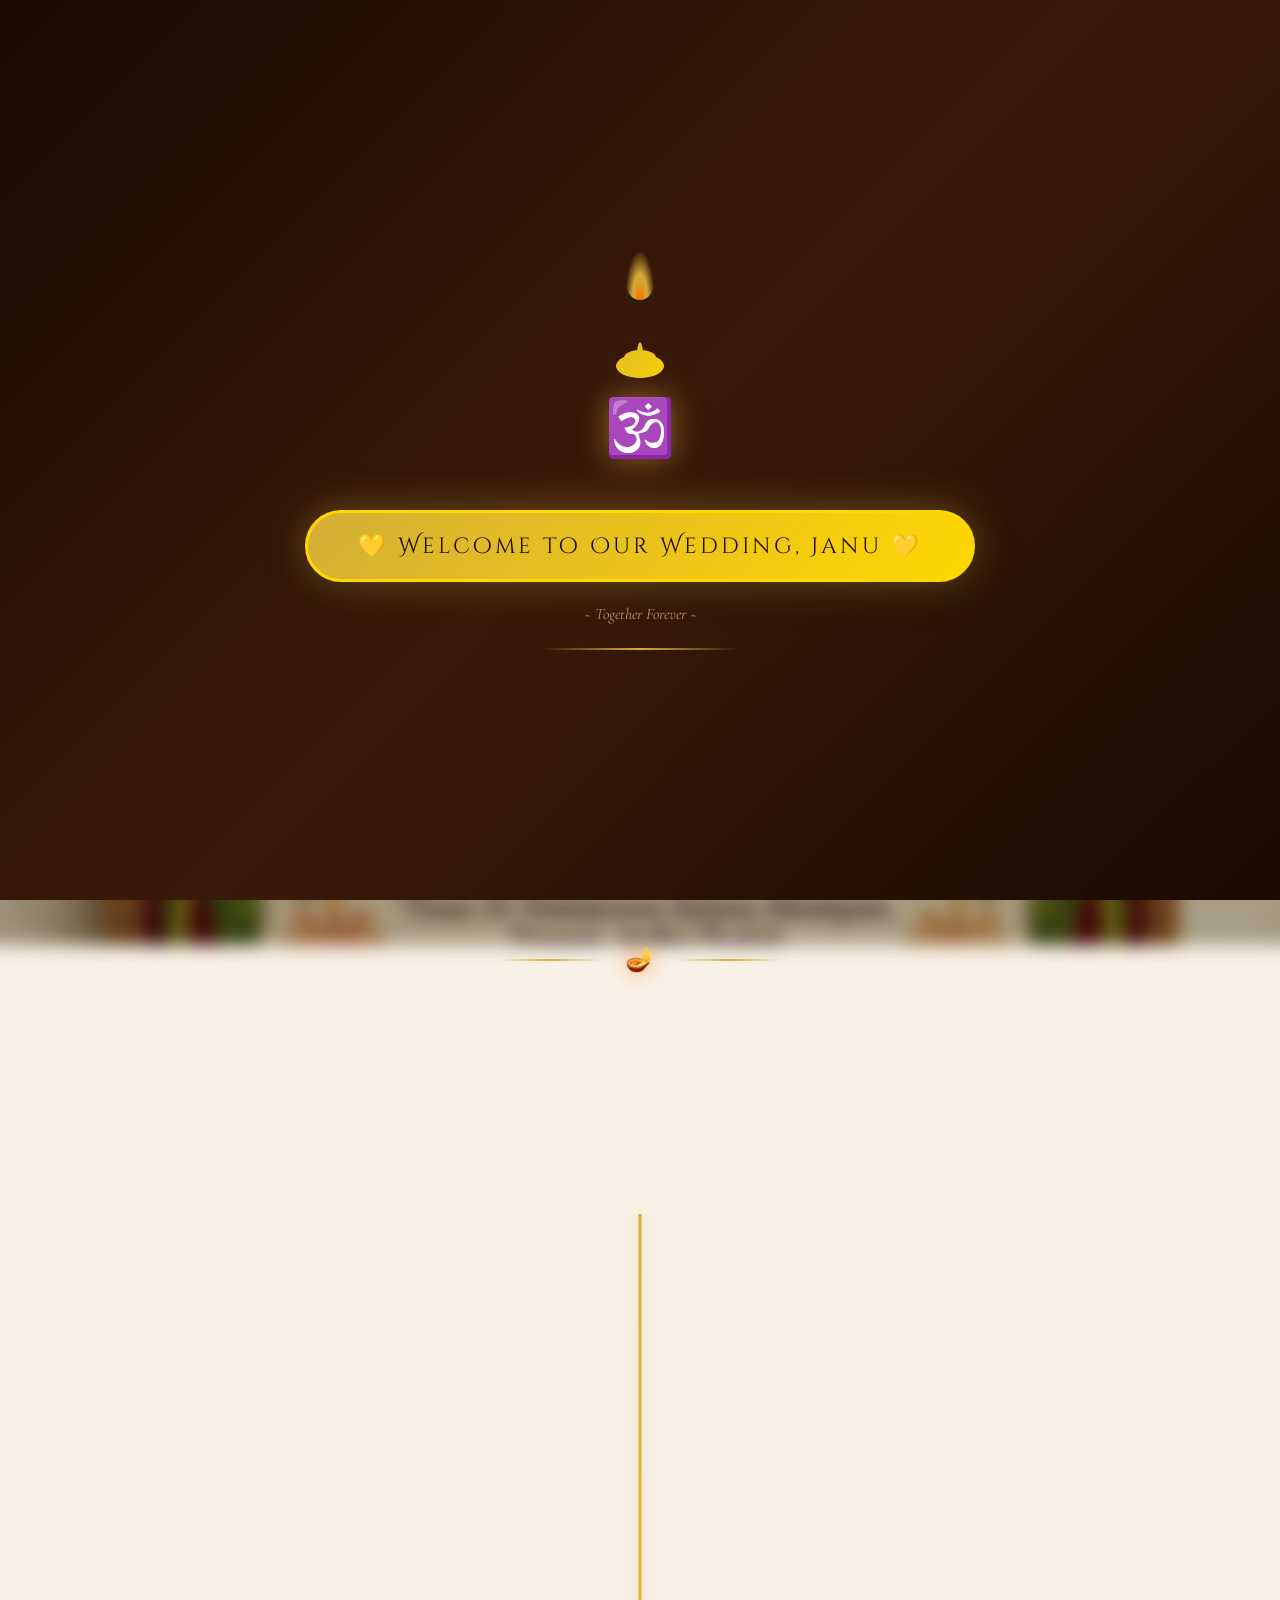
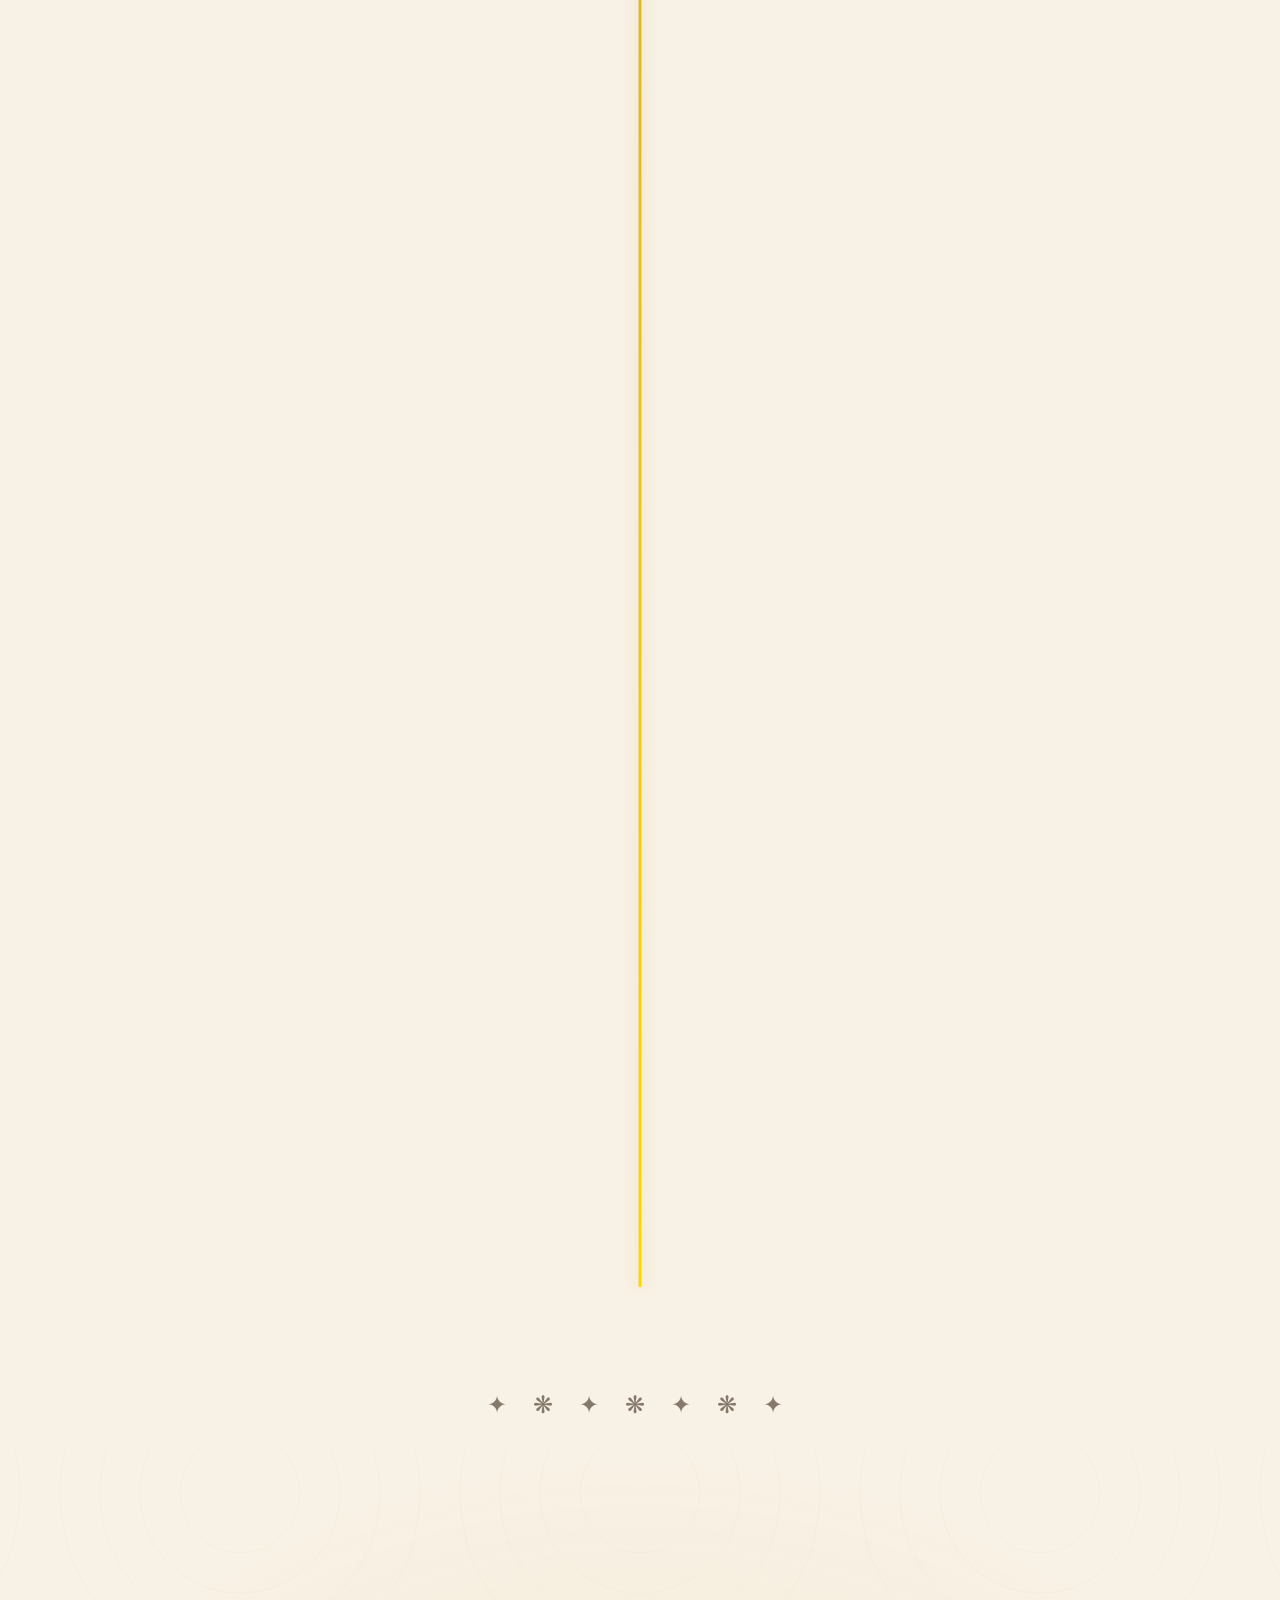
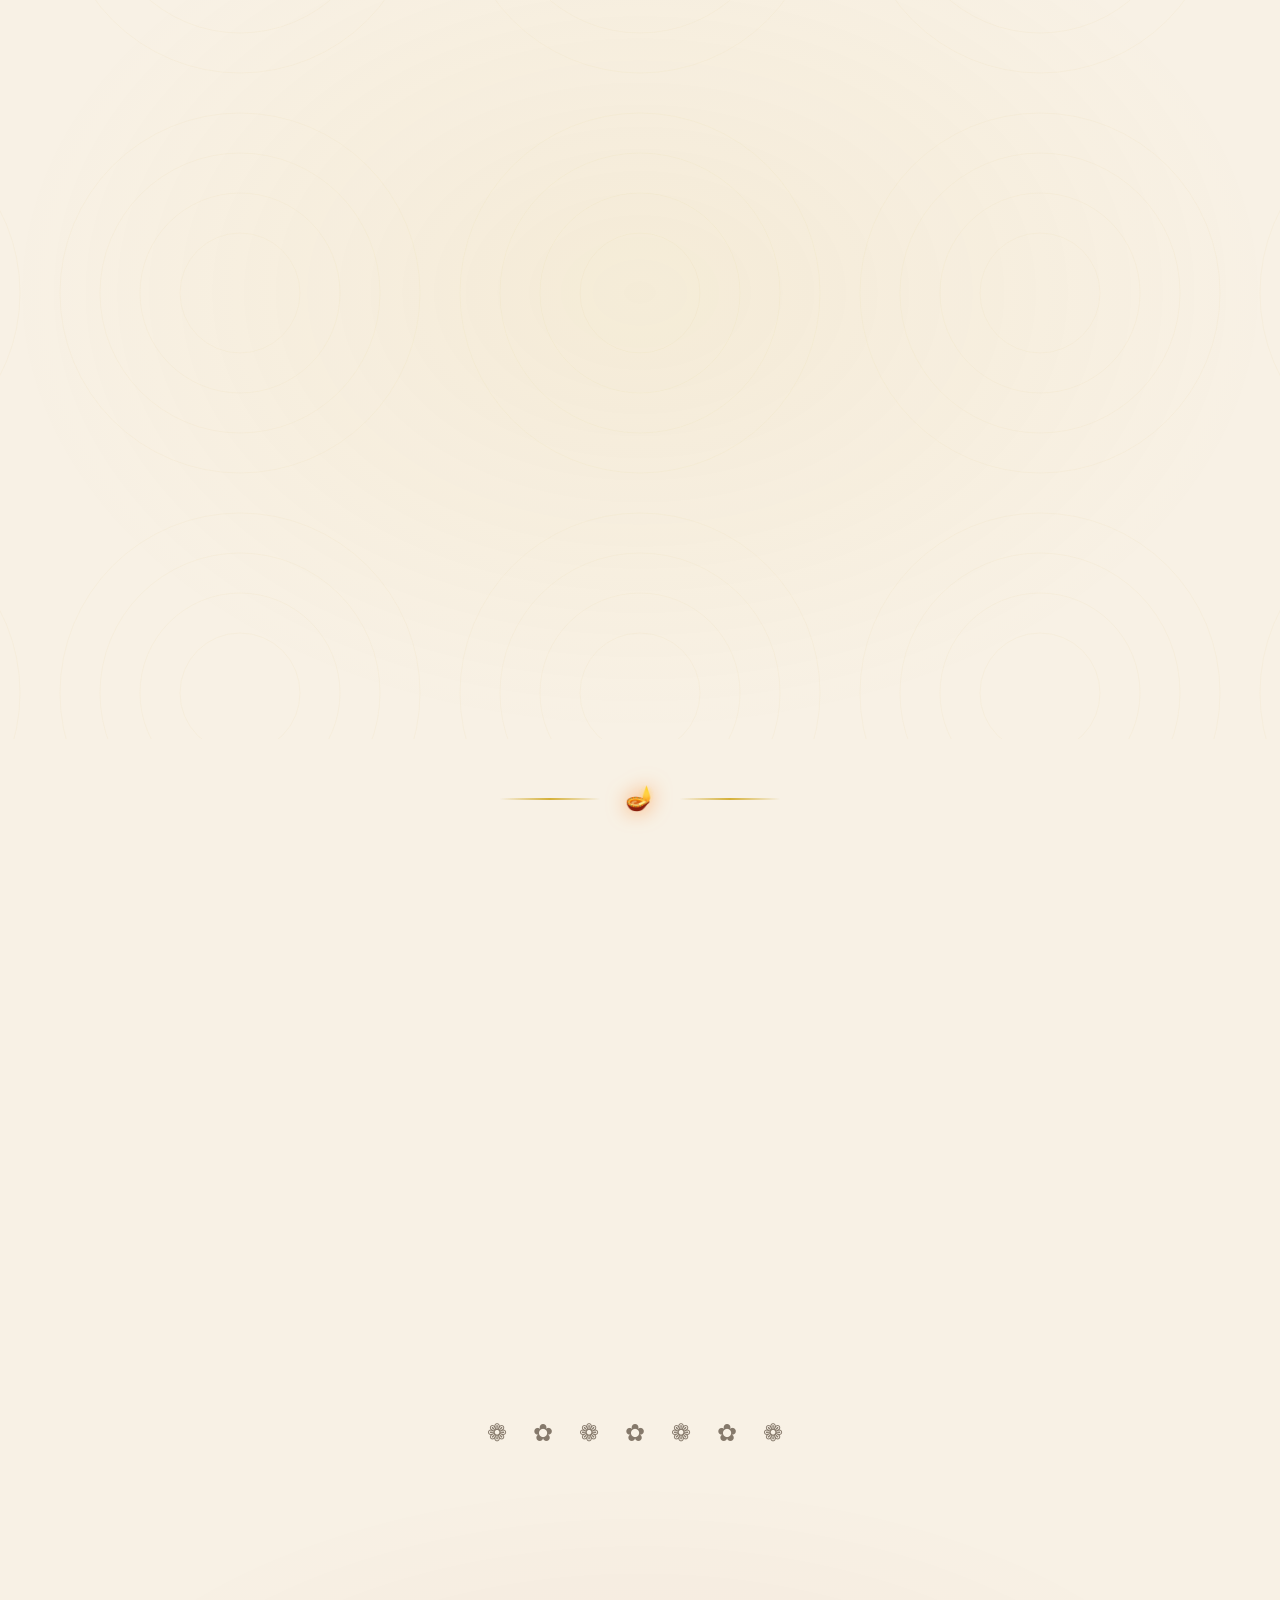
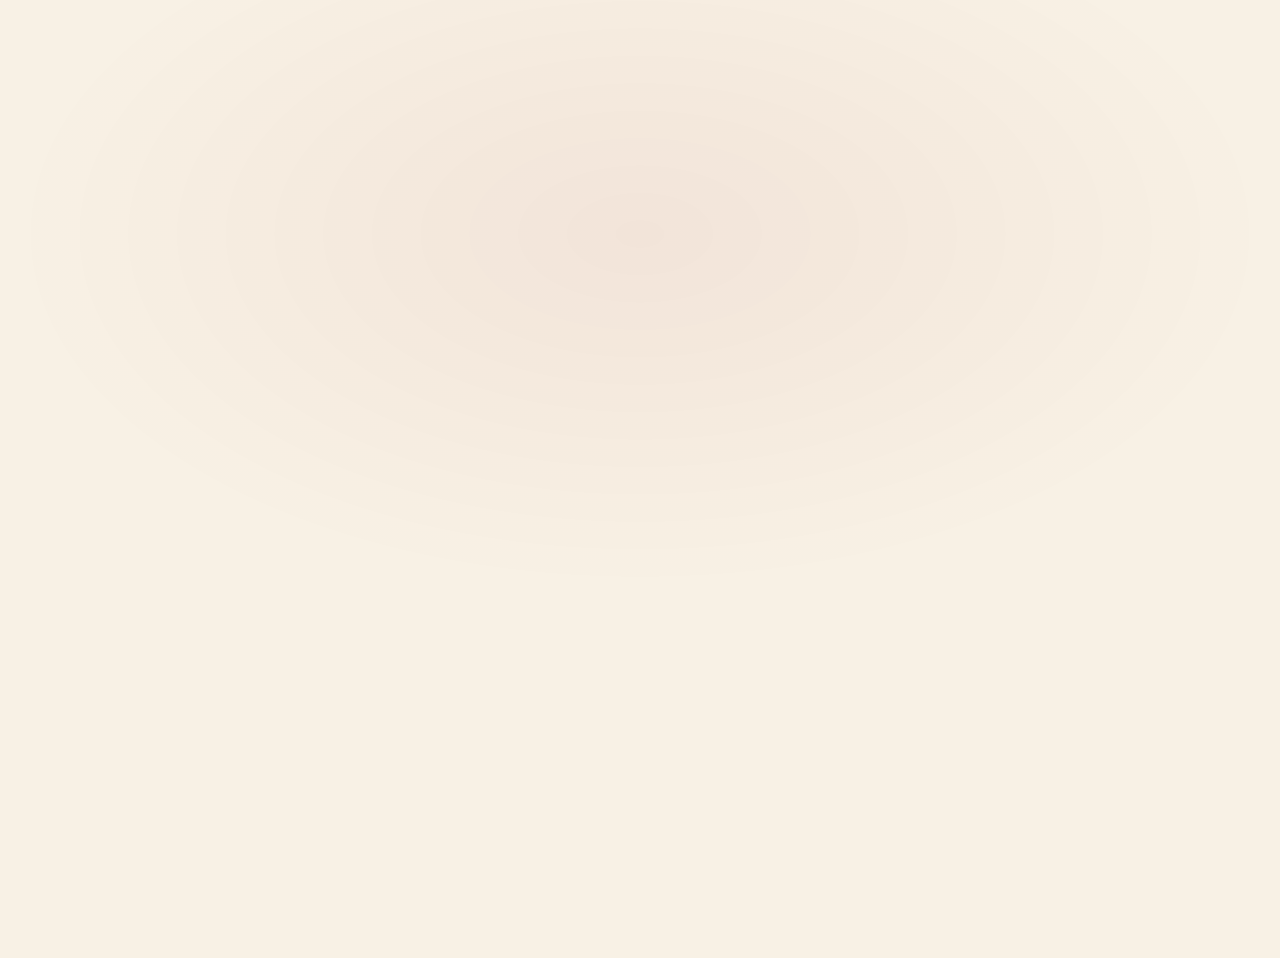
<file: index.html>
<!DOCTYPE html>
<html lang="en">
<head>
  <meta charset="UTF-8">
  <meta name="viewport" content="width=device-width, initial-scale=1.0">
  <meta name="description" content="A sacred and romantic wedding proposal dedicated to Janu - inspired by Tirupati temple traditions">
  <title>💛 Janu, Will You Marry Me Again? 💛</title>
  <link rel="preconnect" href="https://fonts.googleapis.com">
  <link rel="preconnect" href="https://fonts.gstatic.com" crossorigin>
  <link href="https://fonts.googleapis.com/css2?family=Cinzel+Decorative:wght@400;700;900&family=Cormorant+Garamond:ital,wght@0,400;0,600;0,700;1,400;1,600&family=Great+Vibes&display=swap" rel="stylesheet">
  <link rel="stylesheet" href="style.css">
</head>
<body>

  <audio id="bgMusic" src="assets/tharime.mp4" loop preload="auto"></audio>

  <!-- ===== CLICK TO ENTER ===== -->
  <div class="loading-screen" id="enterScreen" style="cursor:pointer;" onclick="enterSite()">
    <div class="loading-flame"></div>
    <div class="loading-diya"></div>
    <p style="font-family: 'Great Vibes', cursive; color: #FFD700; font-size: clamp(2rem, 5vw, 3.5rem); text-shadow: 0 0 30px rgba(212,175,55,0.5); margin-bottom: 30px;">🕉️</p>
    <button style="font-family: 'Cinzel Decorative', serif; font-size: clamp(1rem, 2.5vw, 1.4rem); padding: 18px 50px; background: linear-gradient(135deg, #D4AF37, #FFD700); color: #1a0a00; border: 3px solid #FFD700; border-radius: 50px; cursor: pointer; letter-spacing: 3px; box-shadow: 0 0 40px rgba(212,175,55,0.4), 0 8px 30px rgba(0,0,0,0.3); animation: musicP 2s ease-in-out infinite; transition: all 0.3s ease;" onmouseover="this.style.transform='scale(1.08)'" onmouseout="this.style.transform='scale(1)'">💛 Welcome to Our Wedding, Janu 💛</button>
    <p style="font-family: 'Cormorant Garamond', serif; color: #E6C9A8; font-size: 1rem; margin-top: 20px; opacity: 0.7; font-style: italic;">~ Together Forever ~</p>
    <div class="loading-shimmer"></div>
  </div>

  <!-- ===== LOADING SCREEN ===== -->
  <div class="loading-screen" id="loadingScreen" style="display:none;">
    <div class="loading-flame"></div>
    <div class="loading-diya"></div>
    <p class="loading-text">A Sacred Beginning...</p>
    <div class="loading-shimmer"></div>
  </div>

  <!-- ===== BACKGROUND LAYERS ===== -->
  <div class="parallax-bg" id="parallaxBg"></div>
  <div class="bg-overlay"></div>
  <div class="light-rays"></div>

  <!-- ===== PARTICLE CANVASES ===== -->
  <canvas id="particles-canvas"></canvas>
  <canvas id="petals-canvas"></canvas>
  <canvas id="fireworks-canvas"></canvas>

  <!-- ===== MAIN CONTENT ===== -->
  <div class="main-content">

    <!-- ===== HERO SECTION ===== -->
    <section class="hero" id="hero">
      <div class="hero-content">
        <div class="temple-frame">
          <span class="banana-leaf top-left">🌿</span>
          <span class="banana-leaf top-right">🌿</span>
          <span class="banana-leaf bot-left">🌿</span>
          <span class="banana-leaf bot-right">🌿</span>
          <span class="hanging-lamp left">🪔</span>
          <span class="hanging-lamp right">🪔</span>
          <span class="hero-om">🕉️</span>
          <h1>My Bangaram, Will You Marry Me Again?</h1>
          <p class="subtitle">In the light of a thousand diyas, my heart finds its way back to you, my Sweetu</p>
          <p class="subtitle2">A sacred proposal from your wife to her Janu, blessed by Lord Venkateswara at Tirumala</p>
          <p class="subtitle" style="margin-top: 20px; animation-delay: 1.6s; font-size: clamp(1.4rem, 3.5vw, 2.2rem); color: #D4AF37;">~ Together Forever ~</p>
        </div>
      </div>
    </section>

    <!-- ===== DIVIDER ===== -->
    <div class="section-divider">
      <div class="divider-line"></div>
      <div class="divider-diya"></div>
      <div class="divider-line"></div>
    </div>

    <!-- ===== LOVE STORY TIMELINE ===== -->
    <section class="timeline-section" id="timeline">
      <h2 class="section-title reveal">🌸 Our Sacred Journey Together 🌸</h2>
      <div class="timeline">
        <div class="timeline-line-progress" id="timelineProgress"></div>

        <div class="timeline-item" data-delay="0">
          <span class="timeline-icon">🌸</span>
          <div class="timeline-year">THE BEGINNING</div>
          <h3 class="timeline-title">When Our Eyes First Met</h3>
          <p class="timeline-desc">Like two stars destined to collide, our souls recognized each other in a crowded world. That's when I found my Bangaram — the universe conspired to bring us together.</p>
        </div>

        <div class="timeline-item right" data-delay="200">
          <span class="timeline-icon">💕</span>
          <div class="timeline-year">THE FIRST SPARK</div>
          <h3 class="timeline-title">Falling In Love</h3>
          <p class="timeline-desc">Every conversation deepened our bond, my Sweetu. Every smile exchanged wrote a new verse in our love story. My heart knew — my Cuta was the one.</p>
        </div>

        <div class="timeline-item" data-delay="400">
          <span class="timeline-icon">🔔</span>
          <div class="timeline-year">THE SACRED VOW</div>
          <h3 class="timeline-title">Our Temple Wedding</h3>
          <p class="timeline-desc">Under the sacred arches of the temple, my Muddu stood beside me — with fire as our witness and mantras as our blessings, we became one. The most beautiful day of my life, Nanna.</p>
        </div>

        <div class="timeline-item right" data-delay="600">
          <span class="timeline-icon">💍</span>
          <div class="timeline-year">EVERY DAY SINCE</div>
          <h3 class="timeline-title">A Love That Grows</h3>
          <p class="timeline-desc">Each sunrise with you is a blessing, my Sweetheart. Each challenge we face together makes us stronger. You are my temple, my prayer, my everything, Janu.</p>
        </div>

        <div class="timeline-item" data-delay="800">
          <span class="timeline-icon">✨</span>
          <div class="timeline-year">TODAY & FOREVER</div>
          <h3 class="timeline-title">Choosing You Again</h3>
          <p class="timeline-desc">If given a thousand lifetimes, I would choose my Bangaram in every single one. Today, I ask you once more, Cuta — from the depths of my soul.</p>
        </div>
      </div>
    </section>

    <!-- ===== RANGOLI DIVIDER ===== -->
    <div class="rangoli-divider">✦ ❋ ✦ ❋ ✦ ❋ ✦</div>

    <!-- ===== SPECIAL MESSAGE ===== -->
    <section class="message-section" id="message">
      <div class="mandala-bg"></div>
      <h2 class="section-title reveal">💌 A Letter From My Heart 💌</h2>
      <div class="message-container reveal">
        <div class="temple-frame">
          <p class="message-text" id="messageText">
            My dearest Janu, my Bangaram, you are the prayer I never knew my heart was whispering. 
            Every moment with you feels like a blessing from the divine, my Sweetu. 
            Your smile lights up my world brighter than a thousand temple lamps, Cuta. 
            Your love wraps around me like sacred threads, binding us through lifetimes, my Muddu. 
            In the holy presence of Lord Venkateswara, I promise you, Nanna — 
            my love is eternal, my devotion unshakeable, my heart forever yours, Sweetheart. 
            You are not just my partner — you are my sacred journey, my Bangaram, my ultimate destination.
          </p>
          <div class="gold-underline" id="goldUnderline"></div>
        </div>
      </div>
    </section>

    <!-- ===== DIVIDER ===== -->
    <div class="section-divider">
      <div class="divider-line"></div>
      <div class="divider-diya"></div>
      <div class="divider-line"></div>
    </div>

    <!-- ===== SACRED FIRE ===== -->
    <section class="sacred-fire-section reveal-scale" id="sacredFire">
      <h2 class="section-title">🔥 The Sacred Flame 🔥</h2>
      <p style="font-family: var(--font-body); font-size: 1.1rem; color: #5a3a2a; max-width: 500px; margin: 0 auto 30px; font-style: italic;">
        As the sacred fire burns eternal, so does my love for you, Muddu — unwavering, pure, and infinite. You are my Sweetheart forever.
      </p>
      <div class="fire-pit">
        <div class="fire-glow"></div>
        <div class="fire-flames">
          <div class="flame flame-1"></div>
          <div class="flame flame-2"></div>
          <div class="flame flame-3"></div>
        </div>
        <div class="fire-base"></div>
      </div>
      <p class="fire-label">AGNI SAAKSHI</p>
    </section>

    <!-- ===== RANGOLI DIVIDER ===== -->
    <div class="rangoli-divider">❁ ✿ ❁ ✿ ❁ ✿ ❁</div>

    <!-- ===== PROPOSAL SECTION ===== -->
    <section class="proposal-section" id="proposal">
      <div class="proposal-card reveal-scale">
        <div class="proposal-emoji">💍</div>
        <h2 class="proposal-question">My Bangaram, My Janu, Will You Spend Forever With Me?</h2>
        <div class="proposal-buttons">
          <button class="proposal-btn btn-yes" id="btnYes" onclick="celebrate()">❤️ YES</button>
          <button class="proposal-btn btn-always" id="btnAlways" onclick="celebrate()">😊 ALWAYS YES</button>
        </div>
      </div>
    </section>

    <!-- ===== FOOTER ===== -->
    <footer class="footer reveal" id="footer">
      <p class="footer-text">Forever Yours, Nanna ❤️</p>
      <div class="footer-diyas">
        <span class="footer-diya">🪔</span>
        <span class="footer-diya">🪔</span>
        <span class="footer-diya">🪔</span>
      </div>
      <p class="footer-blessing">🙏 Blessed by Lord Venkateswara • Tirumala 🙏</p>
      <p style="margin-top: 15px; font-size: 0.85rem; color: #b89a6a;">🥥 Made with infinite love for my Janu, Bangaram, Cuta, Sweetu, Muddu, Nanna & Sweetheart 🥥</p>
    </footer>

  </div><!-- /main-content -->

  <!-- ===== CELEBRATION OVERLAY ===== -->
  <div class="celebration-overlay" id="celebrationOverlay">
    <p class="celebration-text">My Janu Said YES 💛</p>
    <p class="celebration-sub">Together Forever ✨</p>
  </div>

  <!-- ===== MUSIC CONTROL ===== -->
  <div class="music-control">
    <button class="music-btn" id="musicBtn" onclick="toggleMusicPanel()">🎵</button>
    <div class="music-panel" id="musicPanel">
      <label>🎶 MUSIC</label>
      <button class="proposal-btn btn-yes" style="padding:8px 16px; font-size:0.8rem;" id="playPauseBtn" onclick="toggleMusic()">▶ Play</button>
      <label>📂 UPLOAD SONG</label>
      <input type="file" accept="audio/*" id="uploadMusic" onchange="handleUpload(event)">
      <label>📜 PLAYLIST</label>
      <select id="playlistSelect" onchange="selectTrack(this.value)">
        <option value="tharime">🎵 Tharime</option>
      </select>
    </div>
  </div>

  <script src="script.js"></script>
</body>
</html>
</file>
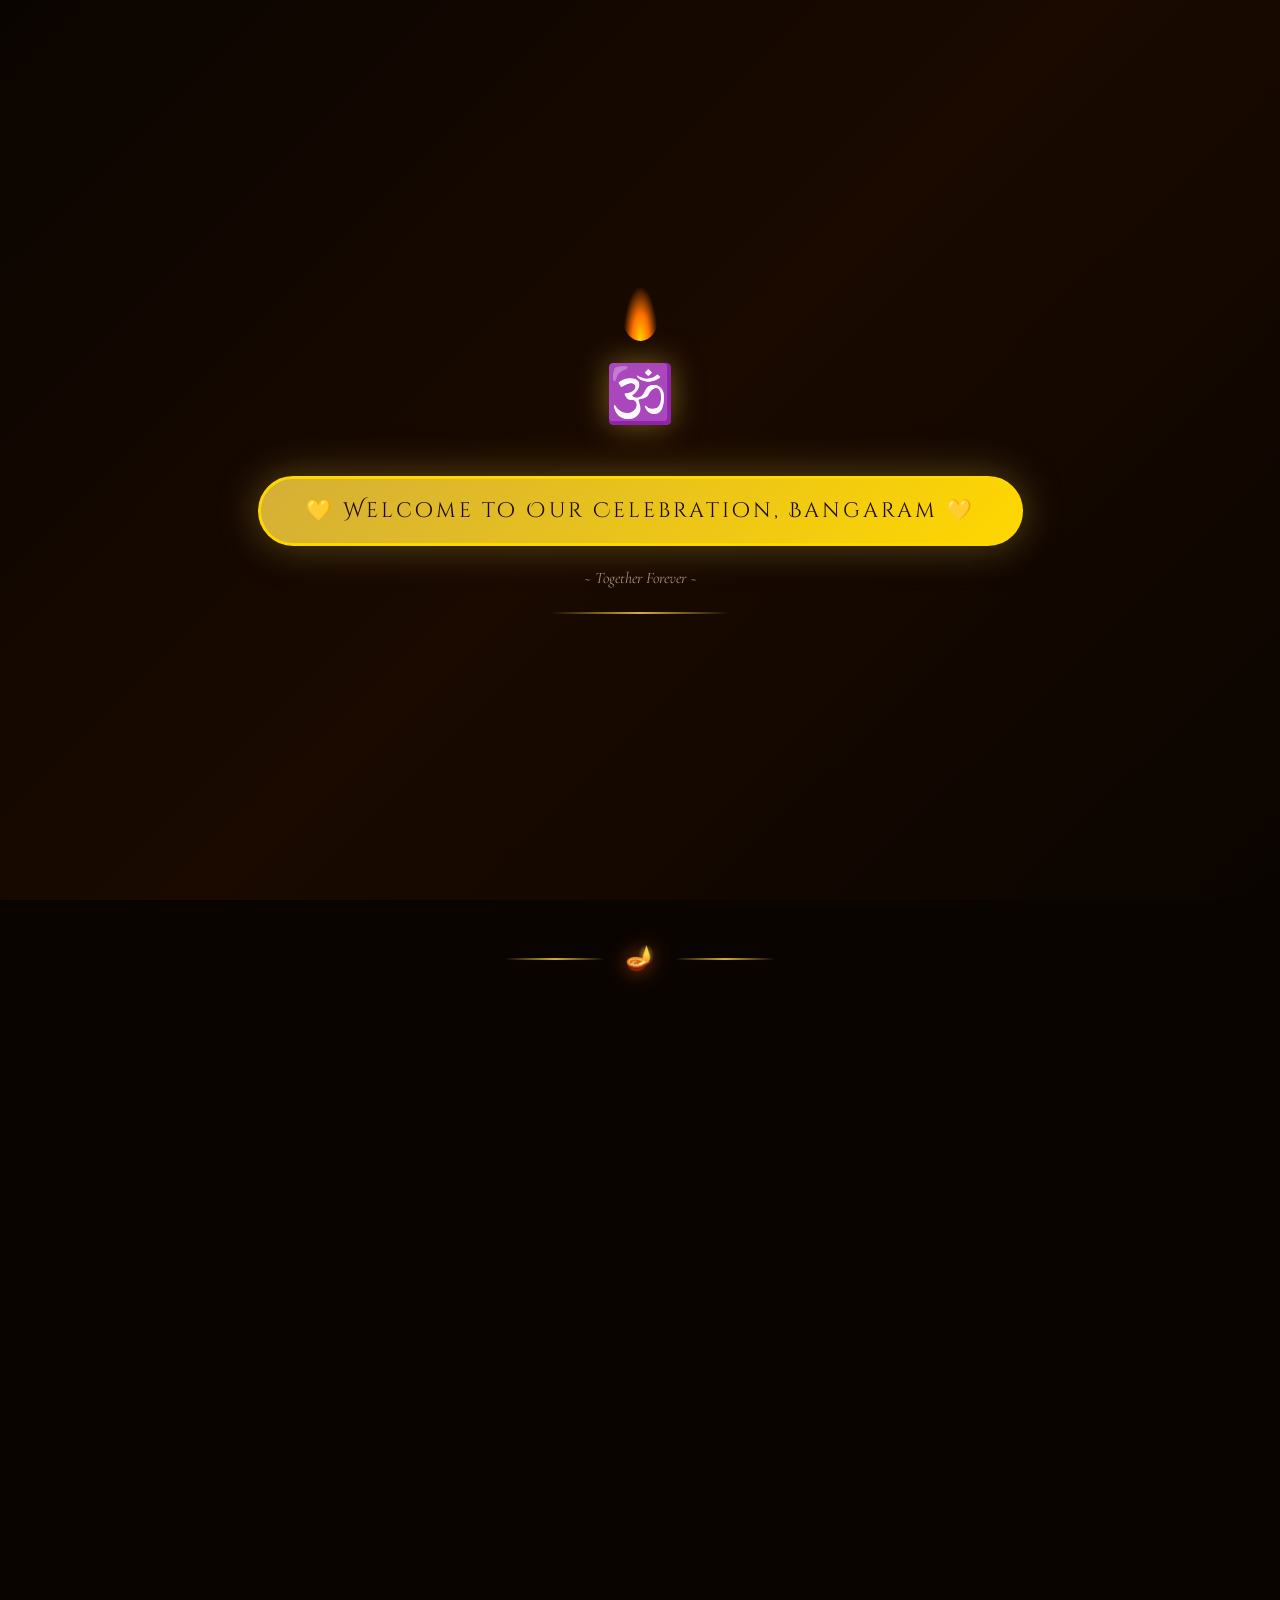
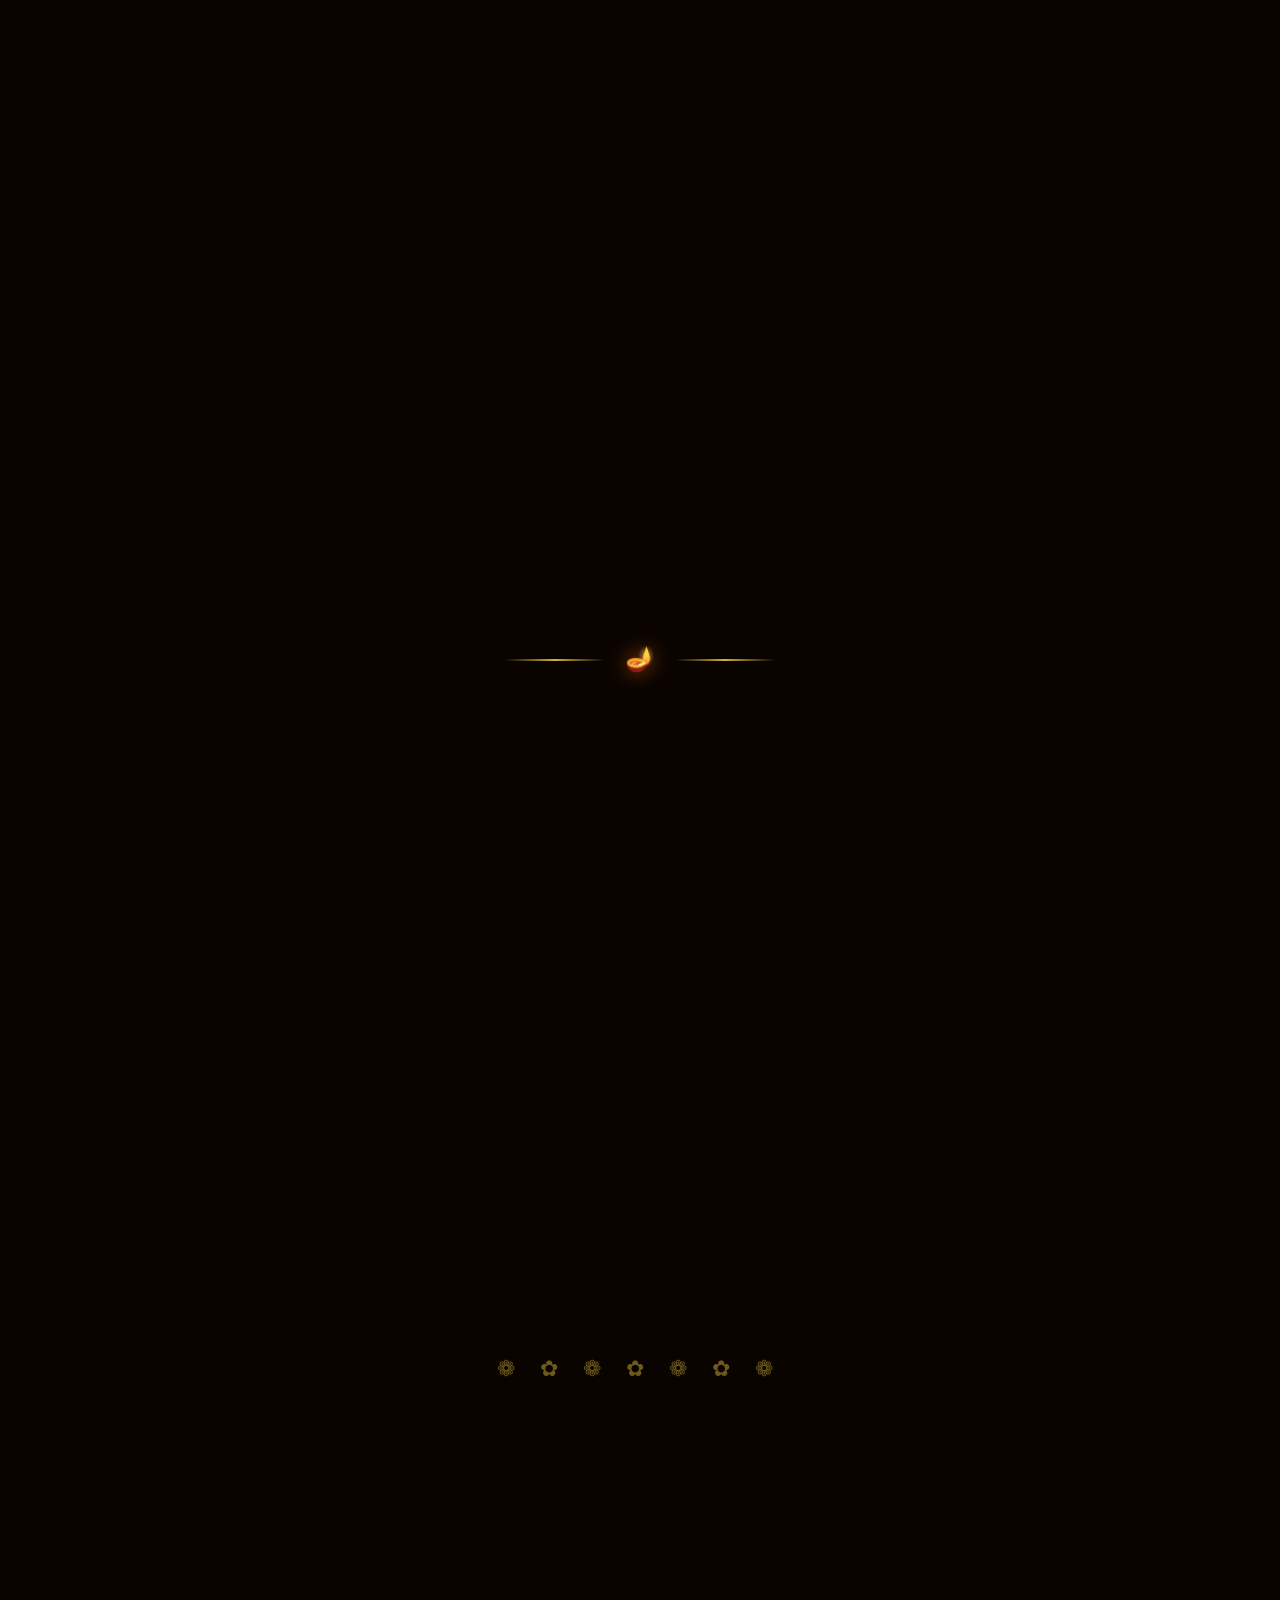
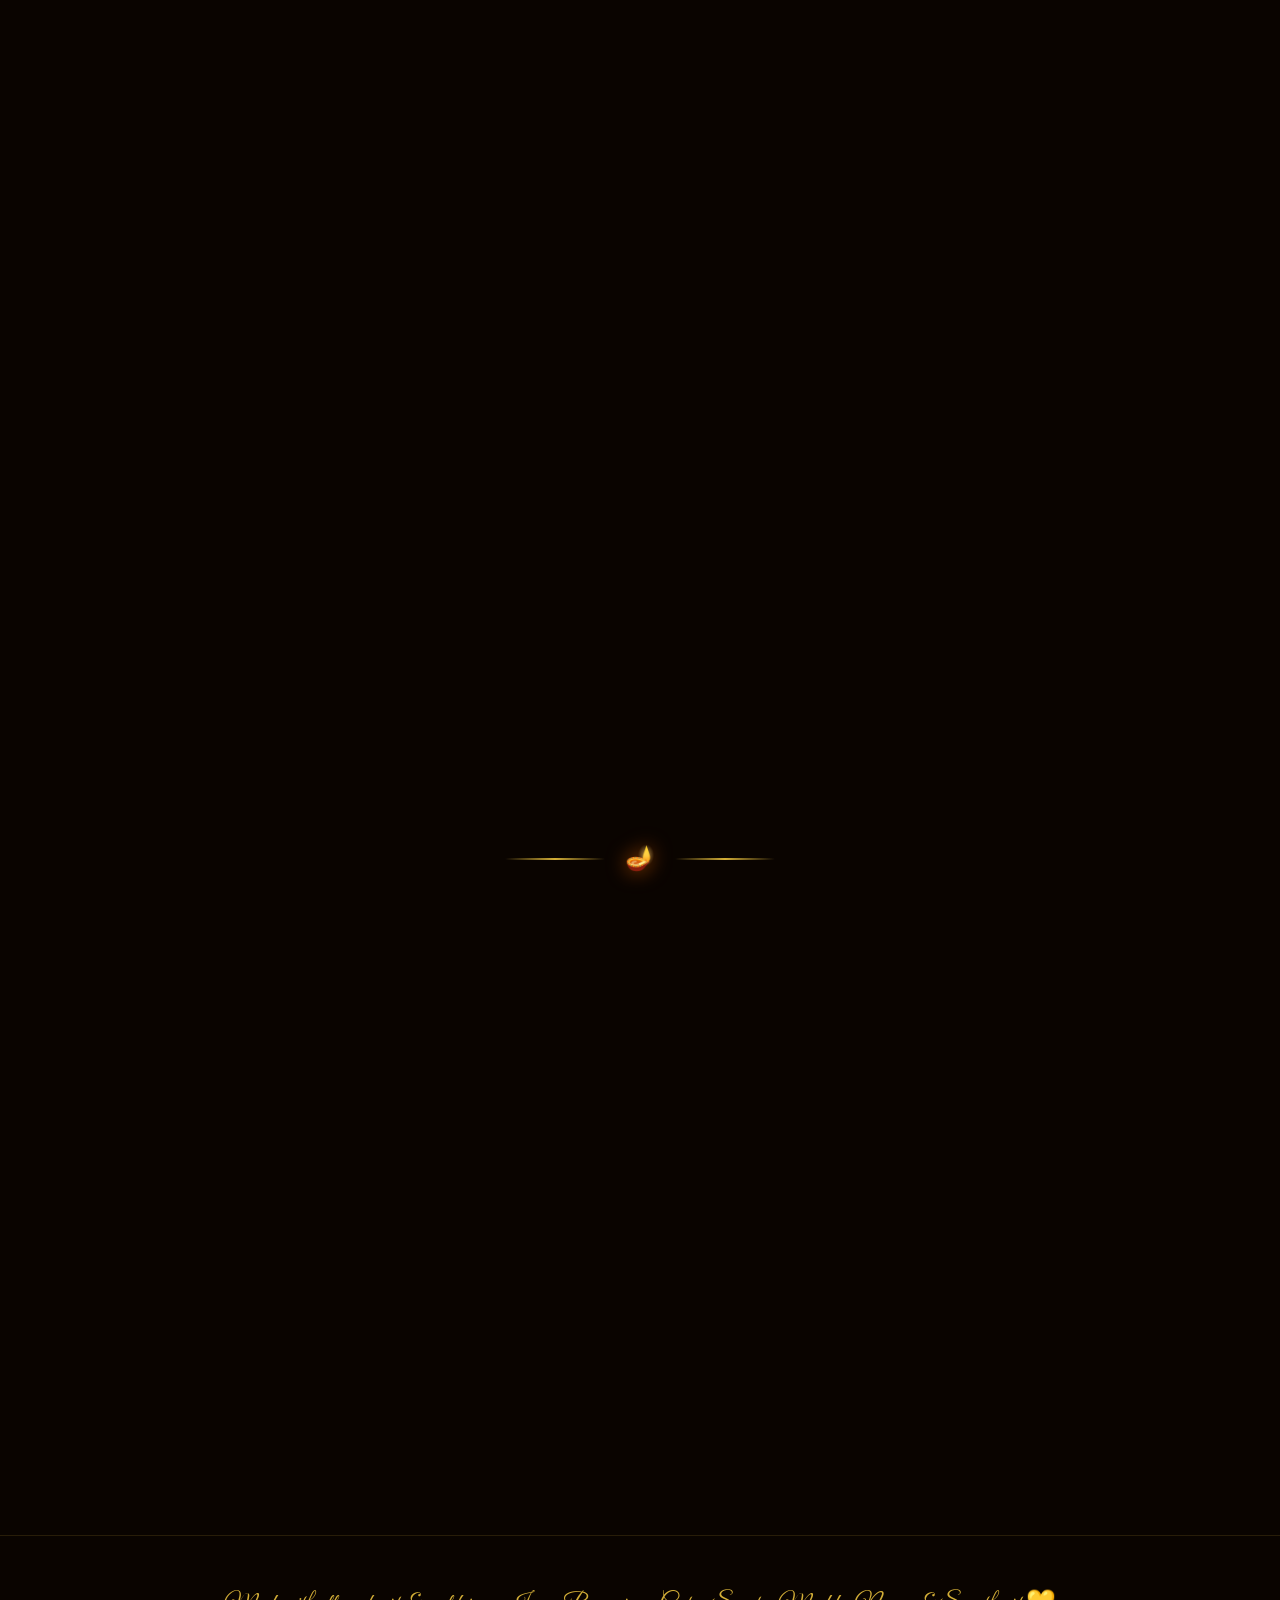
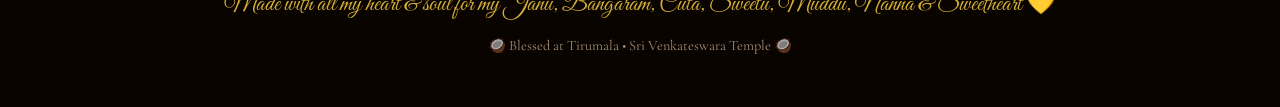
<file: celebration.html>
<!DOCTYPE html>
<html lang="en">
<head>
  <meta charset="UTF-8">
  <meta name="viewport" content="width=device-width, initial-scale=1.0">
  <title>💛 He Said YES! — Sacred Union at Tirumala 💛</title>
  <link href="https://fonts.googleapis.com/css2?family=Cinzel+Decorative:wght@400;700;900&family=Cormorant+Garamond:ital,wght@0,400;0,600;0,700;1,400&family=Great+Vibes&display=swap" rel="stylesheet">
  <link rel="stylesheet" href="celebration.css">
</head>
<body>
  <audio id="bgMusic" src="assets/sakha.mp4" loop preload="auto"></audio>

  <!-- CLICK TO ENTER -->
  <div class="entrance-overlay" id="clickEnter" onclick="enterCelebration()" style="cursor:pointer;">
    <div class="entrance-flame"></div>
    <p style="font-family: 'Great Vibes', cursive; color: #FFD700; font-size: clamp(2rem, 5vw, 3.5rem); text-shadow: 0 0 30px rgba(212,175,55,0.5); margin-bottom: 30px;">🕉️</p>
    <button style="font-family: 'Cinzel Decorative', serif; font-size: clamp(0.9rem, 2.2vw, 1.3rem); padding: 18px 45px; background: linear-gradient(135deg, #D4AF37, #FFD700); color: #1a0a00; border: 3px solid #FFD700; border-radius: 50px; cursor: pointer; letter-spacing: 3px; box-shadow: 0 0 40px rgba(212,175,55,0.4), 0 8px 30px rgba(0,0,0,0.3); animation: musicP 2s ease-in-out infinite; transition: all 0.3s ease;" onmouseover="this.style.transform='scale(1.08)'" onmouseout="this.style.transform='scale(1)'">💛 Welcome to Our Celebration, Bangaram 💛</button>
    <p style="font-family: 'Cormorant Garamond', serif; color: #E6C9A8; font-size: 1rem; margin-top: 20px; opacity: 0.7; font-style: italic;">~ Together Forever ~</p>
    <div class="entrance-shimmer"></div>
  </div>

  <!-- ENTRANCE OVERLAY -->
  <div class="entrance-overlay" id="entranceOverlay" style="display:none;">
    <div class="entrance-flame"></div>
    <p class="entrance-text">Entering the Sacred Mandap...</p>
    <div class="entrance-shimmer"></div>
  </div>

  <!-- BACKGROUNDS -->
  <div class="bg-layer bg-wedding"></div>
  <div class="bg-layer bg-mandap"></div>
  <div class="bg-dark-overlay"></div>

  <!-- PARTICLES -->
  <canvas id="goldCanvas"></canvas>
  <canvas id="petalCanvas"></canvas>
  <canvas id="fireworkCanvas"></canvas>

  <!-- LIGHT RAYS -->
  <div class="divine-rays"></div>

  <!-- MAIN CONTENT -->
  <div class="content-wrapper">

    <!-- HERO CELEBRATION -->
    <section class="celeb-hero">
      <div class="mandap-frame">
        <span class="corner-decor tl">🌿</span>
        <span class="corner-decor tr">🌿</span>
        <span class="corner-decor bl">🌿</span>
        <span class="corner-decor br">🌿</span>
        <div class="lamp-hang left">🪔</div>
        <div class="lamp-hang right">🪔</div>

        <div class="om-symbol">🕉️</div>
        <h1 class="celeb-title">My Bangaram Said YES! 💛</h1>
        <p class="celeb-subtitle">~ Together Forever ~</p>
        <p class="celeb-subtitle" style="font-family: var(--font-b); font-size: 1.1rem; color: #E6C9A8; animation-delay: 1s;">My Janu, my Sweetu, my Cuta — my heart is complete</p>
        <div class="title-underline"></div>
        <p class="celeb-verse">
          "My Bangaram, of all the blessings in my life,<br>
          you are the greatest gift God ever gave me."<br>
          — Your Wife, who loves her Nanna the most 💕
        </p>
      </div>
    </section>

    <!-- SACRED RITUALS SECTION -->
    <div class="divider"><span class="dline"></span><span class="ddiya">🪔</span><span class="dline"></span></div>

    <section class="rituals-section reveal">
      <h2 class="section-heading">🔔 My Seven Promises to You, My Bangaram 🔔</h2>
      <div class="vows-grid">
        <div class="vow-card reveal-item" data-delay="0">
          <div class="vow-num">1</div>
          <div class="vow-icon">🌾</div>
          <h3>I Will Nourish Our Love</h3>
          <p>My Sweetu, I promise to fill our home with warmth, your plate with love, and your heart with happiness every single day.</p>
        </div>
        <div class="vow-card reveal-item" data-delay="150">
          <div class="vow-num">2</div>
          <div class="vow-icon">💪</div>
          <h3>I Will Be Your Strength</h3>
          <p>When the world gets heavy, lean on me, Muddu. I will be your rock, your shelter, your safe place — always, my Bangaram.</p>
        </div>
        <div class="vow-card reveal-item" data-delay="300">
          <div class="vow-num">3</div>
          <div class="vow-icon">🙏</div>
          <h3>My Devotion Is Yours</h3>
          <p>The way I pray to God, that is how I love you, Nanna — with complete surrender, faith, and devotion. You are my answered prayer, my Cuta.</p>
        </div>
        <div class="vow-card reveal-item" data-delay="450">
          <div class="vow-num">4</div>
          <div class="vow-icon">😊</div>
          <h3>Your Smile Is My World</h3>
          <p>My Sweetheart, your smile makes my entire universe light up. I promise to be the reason my Janu smiles every morning he wakes up.</p>
        </div>
        <div class="vow-card reveal-item" data-delay="600">
          <div class="vow-num">5</div>
          <div class="vow-icon">👨‍👩‍👧‍👦</div>
          <h3>Our Beautiful Family</h3>
          <p>With my Bangaram, every moment becomes a beautiful memory. Together, Sweetu, we will build the most loving family this world has ever seen.</p>
        </div>
        <div class="vow-card reveal-item" data-delay="750">
          <div class="vow-num">6</div>
          <div class="vow-icon">🕊️</div>
          <h3>I Choose You Every Day</h3>
          <p>In every argument, I choose us. In every storm, I choose my Cuta. Nanna, no matter what life brings — I will always choose you, my Muddu.</p>
        </div>
        <div class="vow-card reveal-item" data-delay="900">
          <div class="vow-num">7</div>
          <div class="vow-icon">💕</div>
          <h3>Seven Lifetimes With You</h3>
          <p>If God asks me to choose again in the next life, I will find my Bangaram and marry him all over again. You are my forever, Sweetheart, my Janu.</p>
        </div>
      </div>
    </section>

    <!-- SACRED FIRE -->
    <div class="divider"><span class="dline"></span><span class="ddiya">🪔</span><span class="dline"></span></div>

    <section class="fire-section reveal">
      <h2 class="section-heading">🔥 Agni Saakshi — Our Eternal Flame 🔥</h2>
      <p class="fire-text">My Muddu, just like this sacred fire that never dies — my love for you burns brighter with every passing day. You are my warmth, my light, my everything, Sweetu.</p>
      <div class="havan-kund">
        <div class="fire-glow-ring"></div>
        <div class="flames-container">
          <div class="fl fl1"></div>
          <div class="fl fl2"></div>
          <div class="fl fl3"></div>
          <div class="fl fl4"></div>
          <div class="fl fl5"></div>
        </div>
        <div class="kund-base"></div>
        <div class="kund-bottom"></div>
      </div>
      <div class="mantra-text reveal">"ॐ सप्तपदी भव — With seven steps, we become friends for life"</div>
    </section>

    <!-- BLESSING SECTION -->
    <div class="rangoli-break">❁ ✿ ❁ ✿ ❁ ✿ ❁</div>

    <section class="blessing-section reveal">
      <div class="mandap-frame blessing-frame">
        <div class="blessing-icon">💖</div>
        <h2 class="blessing-title">My Heart to Yours, My Bangaram</h2>
        <p class="blessing-text" id="blessingText">
          My Janu, I don't know what I did to deserve someone as wonderful as you. 
          You are the best husband any wife could ever dream of, my Sweetu. 
          You make me feel safe, loved, and cherished every single day, Cuta. 
          When I see you, Muddu, I see my whole world — my home, my peace, my happiness. 
          I love the way you care for me, Nanna, the way you make me laugh, the way you hold my hand through everything. 
          No one in this entire universe can love you the way I do, Sweetheart — because my love for you has no limit, no end, no condition. 
          You are my Janu, my Bangaram, my Cuta, my Sweetu, my Muddu, my Nanna, my Sweetheart — my soulmate, my answered prayer. 
          I love you more than words can ever say — today, tomorrow, and for every lifetime after this. 
          Your wife loves you the most in this world and beyond, my Bangaram. 
          Govinda! Govinda! Govinda! 🙏
        </p>
        <div class="blessing-underline" id="blessingLine"></div>
      </div>
    </section>

    <!-- FOREVER SECTION -->
    <div class="divider"><span class="dline"></span><span class="ddiya">🪔</span><span class="dline"></span></div>

    <section class="forever-section reveal">
      <div class="forever-ring">💍</div>
      <h2 class="forever-title">Together Forever 💛</h2>
      <p class="forever-sub">Your wife loves her Janu, Bangaram, Cuta, Sweetu, Muddu, Nanna & Sweetheart the most — forever 💕</p>
      <div class="forever-diyas">
        <span class="fd">🪔</span><span class="fd">🪔</span><span class="fd">🪔</span><span class="fd">🪔</span><span class="fd">🪔</span>
      </div>
      <a href="us.html" class="back-btn">💛 Us — Together Forever</a>
    </section>

    <!-- FOOTER -->
    <footer class="celeb-footer">
      <p class="footer-main">Made with all my heart & soul for my Janu, Bangaram, Cuta, Sweetu, Muddu, Nanna & Sweetheart 💛</p>
      <p class="footer-sub">🥥 Blessed at Tirumala • Sri Venkateswara Temple 🥥</p>
    </footer>

  </div>

  <!-- MUSIC CONTROL -->
  <div class="music-ctrl">
    <button class="music-btn" id="musicBtn" onclick="togglePanel()">🎵</button>
    <div class="music-panel" id="musicPanel">
      <label>🎶 WEDDING MUSIC</label>
      <button class="ctrl-btn" id="playBtn" onclick="togglePlay()">▶ Play Mangala Vaadyam</button>
      <label>📂 YOUR SONG</label>
      <input type="file" accept="audio/*" onchange="uploadSong(event)">
      <label>📜 TRACKS</label>
      <select id="trackSelect" onchange="switchTrack(this.value)">
        <option value="sakha">🎵 Sakha</option>
      </select>
    </div>
  </div>

  <script src="celebration.js"></script>
</body>
</html>
</file>
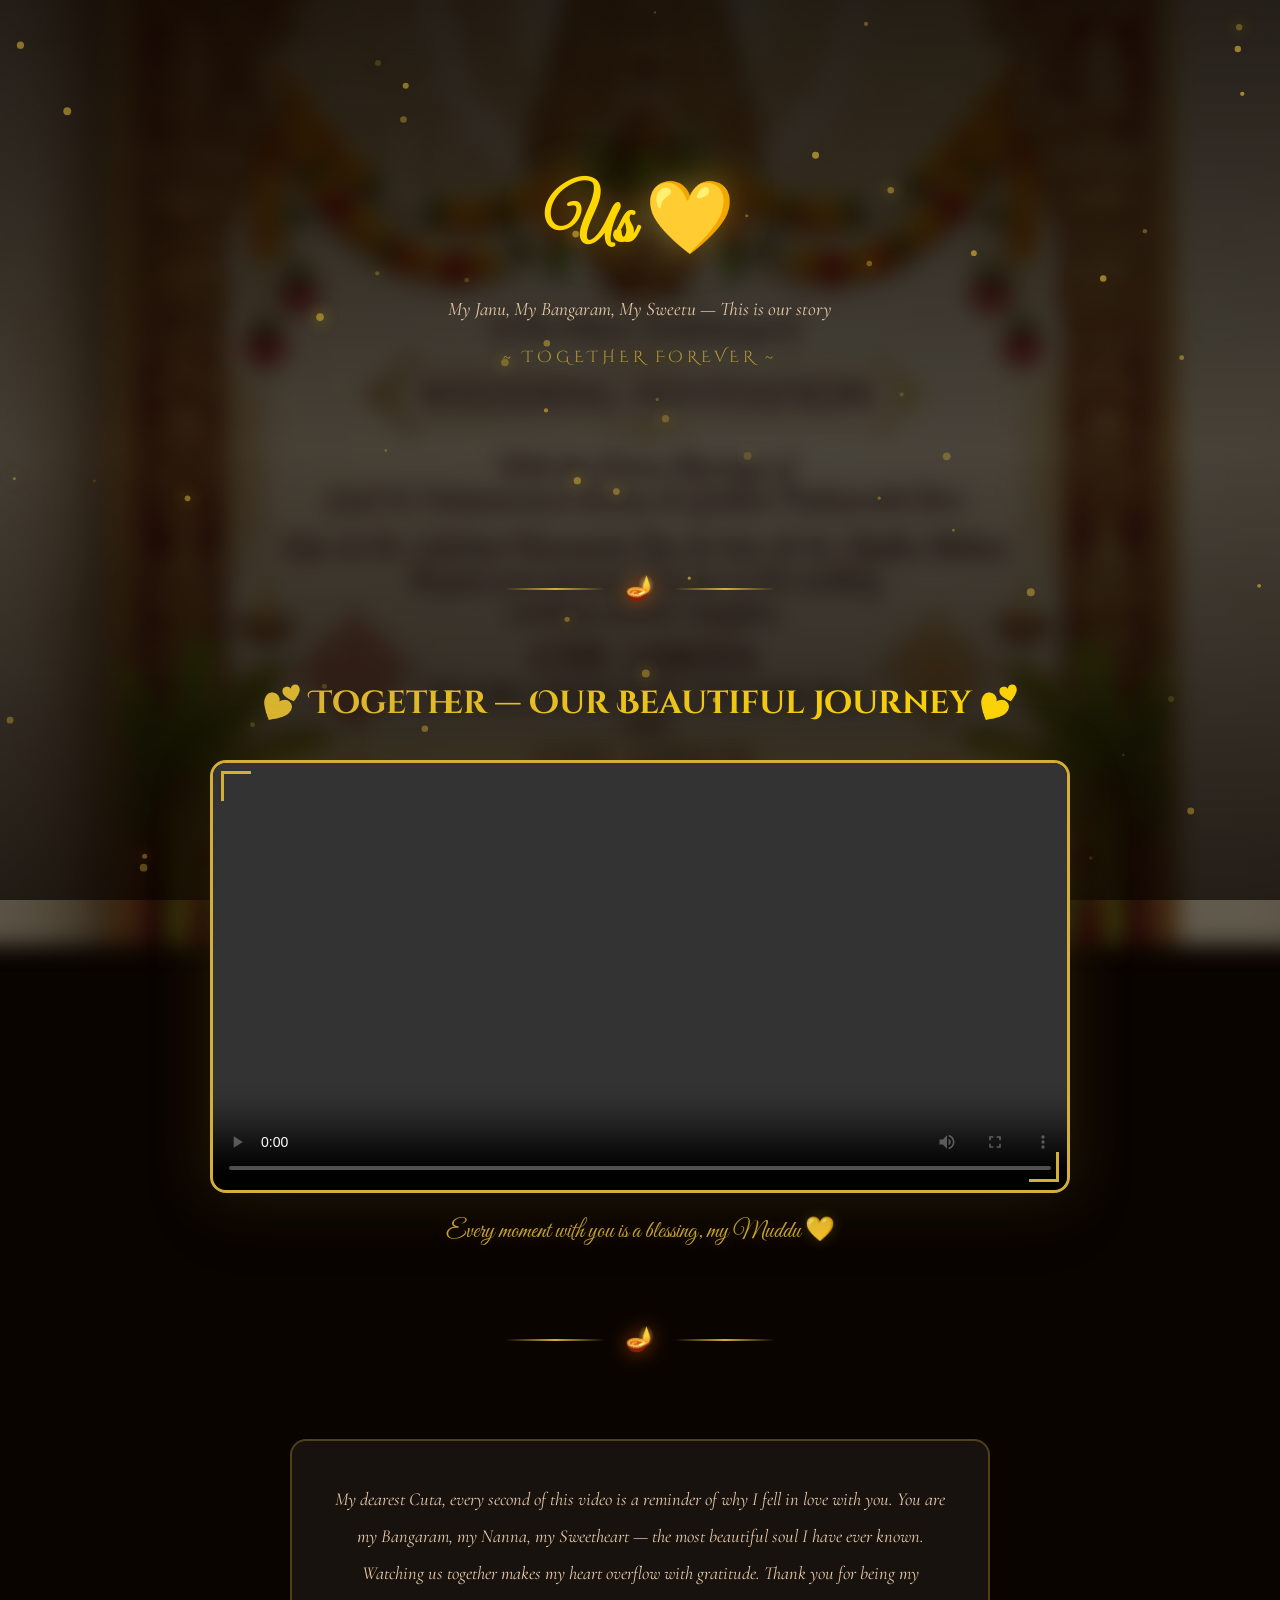
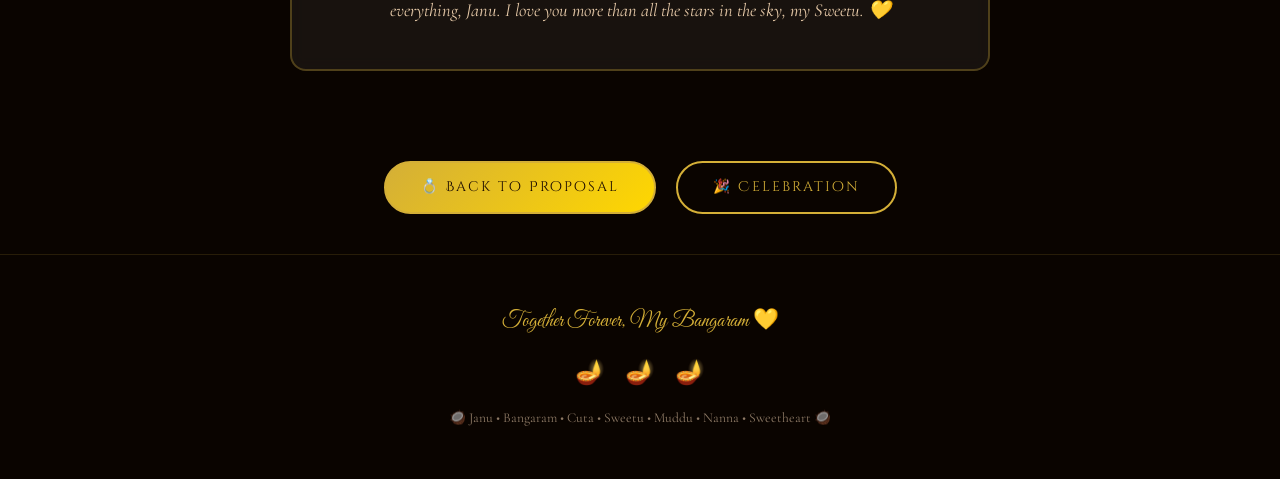
<file: us.html>
<!DOCTYPE html>
<html lang="en">
<head>
  <meta charset="UTF-8">
  <meta name="viewport" content="width=device-width, initial-scale=1.0">
  <title>💛 Us — Together Forever 💛</title>
  <link href="https://fonts.googleapis.com/css2?family=Cinzel+Decorative:wght@400;700;900&family=Cormorant+Garamond:ital,wght@0,400;0,600;0,700;1,400&family=Great+Vibes&display=swap" rel="stylesheet">
  <style>
    :root {
      --gold: #D4AF37; --gold-light: #FFD700; --red-deep: #8B0000;
      --ivory: #F8F1E5; --beige: #E6C9A8; --orange: #FF6F00;
      --font-h: 'Cinzel Decorative', serif;
      --font-b: 'Cormorant Garamond', serif;
      --font-a: 'Great Vibes', cursive;
    }
    *, *::before, *::after { margin: 0; padding: 0; box-sizing: border-box; }
    html { scroll-behavior: smooth; overflow-x: hidden; }
    body { font-family: var(--font-b); background: #0a0400; color: #f0e6d2; overflow-x: hidden; line-height: 1.6; }

    /* BG */
    .bg-fixed { position: fixed; inset: 0; z-index: -2; background: url('assets/wedding-bg.png') center/cover no-repeat; filter: blur(10px) brightness(0.4); transform: scale(1.1); }
    .bg-overlay { position: fixed; inset: 0; z-index: -1; background: linear-gradient(180deg, rgba(10,4,0,.7), rgba(10,4,0,.3) 50%, rgba(10,4,0,.7)); }
    canvas { position: fixed; inset: 0; z-index: 1; pointer-events: none; }

    /* CONTENT */
    .content { position: relative; z-index: 2; }

    /* HERO */
    .us-hero { min-height: 60vh; display: flex; align-items: center; justify-content: center; padding: 60px 20px; text-align: center; }
    .us-hero h1 {
      font-family: var(--font-a); font-size: clamp(2.5rem, 6vw, 4.5rem);
      color: var(--gold-light); text-shadow: 0 0 40px rgba(212,175,55,0.5);
      margin-bottom: 10px;
    }
    .us-hero p { font-family: var(--font-b); color: var(--beige); font-size: 1.2rem; font-style: italic; margin-top: 10px; }
    .us-hero .tagline {
      font-family: var(--font-h); font-size: 1rem; color: var(--gold);
      letter-spacing: 4px; margin-top: 20px; opacity: 0.8;
    }

    /* DIVIDER */
    .divider { display: flex; align-items: center; justify-content: center; gap: 20px; padding: 30px 0; }
    .dline { width: 100px; height: 2px; background: linear-gradient(90deg, transparent, var(--gold), transparent); }
    .ddiya { font-size: 1.5rem; animation: diyaPulse 2s ease-in-out infinite; filter: drop-shadow(0 0 10px rgba(255,111,0,0.6)); }

    /* VIDEO SECTION */
    .video-section { padding: 40px 20px; max-width: 900px; margin: 0 auto; }
    .video-title {
      font-family: var(--font-h); text-align: center;
      font-size: clamp(1.3rem, 3vw, 2rem);
      background: linear-gradient(135deg, var(--gold), var(--gold-light));
      -webkit-background-clip: text; -webkit-text-fill-color: transparent;
      background-clip: text; margin-bottom: 30px;
    }
    .video-frame {
      position: relative; border: 3px solid var(--gold); border-radius: 16px;
      overflow: hidden; box-shadow: 0 0 60px rgba(212,175,55,0.15), 0 20px 60px rgba(0,0,0,0.3);
      background: #000;
    }
    .video-frame::before, .video-frame::after {
      content: ''; position: absolute; width: 30px; height: 30px; border: 3px solid var(--gold); z-index: 3; pointer-events: none;
    }
    .video-frame::before { top: 8px; left: 8px; border-right: none; border-bottom: none; }
    .video-frame::after { bottom: 8px; right: 8px; border-left: none; border-top: none; }
    .video-frame video { width: 100%; display: block; border-radius: 13px; }
    .video-caption {
      text-align: center; margin-top: 20px; font-family: var(--font-a);
      font-size: 1.5rem; color: var(--gold); text-shadow: 0 0 15px rgba(212,175,55,0.3);
    }

    /* MESSAGE */
    .love-msg {
      max-width: 700px; margin: 50px auto; padding: 40px; text-align: center;
      border: 2px solid rgba(212,175,55,0.3); border-radius: 16px;
      background: rgba(248,241,229,0.06); backdrop-filter: blur(8px);
    }
    .love-msg p {
      font-size: 1.15rem; color: var(--beige); line-height: 2; font-style: italic;
    }

    /* NAV BUTTONS */
    .nav-buttons { display: flex; gap: 20px; justify-content: center; flex-wrap: wrap; padding: 40px 20px; }
    .nav-btn {
      display: inline-block; padding: 14px 35px;
      font-family: var(--font-h); font-size: 0.85rem; letter-spacing: 2px;
      border: 2px solid var(--gold); border-radius: 50px;
      text-decoration: none; transition: all 0.3s ease; cursor: pointer;
    }
    .nav-btn-gold { background: linear-gradient(135deg, var(--gold), var(--gold-light)); color: #1a0a00; }
    .nav-btn-outline { background: transparent; color: var(--gold); }
    .nav-btn:hover { transform: scale(1.05); box-shadow: 0 0 30px rgba(212,175,55,0.3); }

    /* FOOTER */
    .us-footer { text-align: center; padding: 50px 20px; border-top: 1px solid rgba(212,175,55,0.15); }
    .us-footer p { font-family: var(--font-a); font-size: 1.3rem; color: var(--gold); }
    .us-footer .diyas { display: flex; gap: 20px; justify-content: center; margin: 15px 0; font-size: 1.5rem; }
    .fd { animation: diyaPulse 2s ease-in-out infinite; }
    .fd:nth-child(2) { animation-delay: 0.5s; }
    .fd:nth-child(3) { animation-delay: 1s; }
    .us-footer .sub { font-family: var(--font-b); font-size: 0.85rem; color: var(--beige); opacity: 0.6; margin-top: 10px; }

    /* REVEAL */
    .reveal { opacity: 0; transform: translateY(30px); transition: all 0.8s ease-out; }
    .reveal.visible { opacity: 1; transform: translateY(0); }

    /* KEYFRAMES */
    @keyframes diyaPulse {
      0%, 100% { opacity: 1; filter: drop-shadow(0 0 8px rgba(255,111,0,0.6)); }
      50% { opacity: 0.7; filter: drop-shadow(0 0 22px rgba(255,111,0,0.9)); }
    }
    @keyframes floatS { 0%, 100% { transform: translateY(0); } 50% { transform: translateY(-15px); } }

    @media (max-width: 768px) {
      .love-msg { margin: 30px 15px; padding: 25px; }
      .nav-buttons { flex-direction: column; align-items: center; }
    }
  </style>
</head>
<body>
  <div class="bg-fixed"></div>
  <div class="bg-overlay"></div>
  <canvas id="goldCanvas"></canvas>

  <div class="content">

    <!-- HERO -->
    <section class="us-hero">
      <div>
        <h1>Us 💛</h1>
        <p>My Janu, My Bangaram, My Sweetu — This is our story</p>
        <div class="tagline">~ TOGETHER FOREVER ~</div>
      </div>
    </section>

    <div class="divider"><span class="dline"></span><span class="ddiya">🪔</span><span class="dline"></span></div>

    <!-- TOGETHER VIDEO -->
    <section class="video-section reveal">
      <h2 class="video-title">💕 Together — Our Beautiful Journey 💕</h2>
      <div class="video-frame">
        <video controls autoplay loop playsinline>
          <source src="assets/together.mp4" type="video/mp4">
        </video>
      </div>
      <p class="video-caption">Every moment with you is a blessing, my Muddu 💛</p>
    </section>

    <div class="divider"><span class="dline"></span><span class="ddiya">🪔</span><span class="dline"></span></div>

    <!-- LOVE MESSAGE -->
    <section class="love-msg reveal">
      <p>
        My dearest Cuta, every second of this video is a reminder of why I fell in love with you.
        You are my Bangaram, my Nanna, my Sweetheart — the most beautiful soul I have ever known.
        Watching us together makes my heart overflow with gratitude.
        Thank you for being my everything, Janu.
        I love you more than all the stars in the sky, my Sweetu. 💛
      </p>
    </section>

    <!-- NAVIGATION -->
    <div class="nav-buttons reveal">
      <a href="index.html" class="nav-btn nav-btn-gold">💍 Back to Proposal</a>
      <a href="celebration.html" class="nav-btn nav-btn-outline">🎉 Celebration</a>
    </div>

    <!-- FOOTER -->
    <footer class="us-footer">
      <p>Together Forever, My Bangaram 💛</p>
      <div class="diyas">
        <span class="fd">🪔</span><span class="fd">🪔</span><span class="fd">🪔</span>
      </div>
      <p class="sub">🥥 Janu • Bangaram • Cuta • Sweetu • Muddu • Nanna • Sweetheart 🥥</p>
    </footer>

  </div>

  <script>
    // Gold particles
    const c = document.getElementById('goldCanvas'), ctx = c.getContext('2d');
    let ps = [];
    function resize() { c.width = innerWidth; c.height = innerHeight; } resize();
    window.addEventListener('resize', resize);
    class P {
      constructor() { this.reset(); }
      reset() {
        this.x = Math.random() * c.width; this.y = c.height + Math.random() * 80;
        this.s = Math.random() * 3 + 1; this.vy = -(Math.random() * .5 + .2);
        this.vx = (Math.random() - .5) * .3; this.o = Math.random() * .6 + .2;
        this.g = Math.random() > .7;
      }
      update() { this.y += this.vy; this.x += this.vx; this.o -= .001; if (this.y < -10 || this.o <= 0) this.reset(); }
      draw() {
        ctx.save(); ctx.globalAlpha = this.o;
        if (this.g) { ctx.shadowBlur = 15; ctx.shadowColor = '#FFD700'; }
        ctx.fillStyle = '#D4AF37'; ctx.beginPath(); ctx.arc(this.x, this.y, this.s, 0, Math.PI * 2); ctx.fill(); ctx.restore();
      }
    }
    const mob = innerWidth < 768;
    for (let i = 0; i < (mob ? 30 : 60); i++) { const p = new P(); p.y = Math.random() * c.height; ps.push(p); }
    (function anim() { ctx.clearRect(0, 0, c.width, c.height); ps.forEach(p => { p.update(); p.draw(); }); requestAnimationFrame(anim); })();

    // Scroll reveal
    const obs = new IntersectionObserver(entries => {
      entries.forEach(e => { if (e.isIntersecting) e.target.classList.add('visible'); });
    }, { threshold: 0.15 });
    document.querySelectorAll('.reveal').forEach(el => obs.observe(el));
  </script>
</body>
</html>
</file>
<file: style.css>
/* ===== DESIGN TOKENS ===== */
:root {
  --gold: #D4AF37;
  --gold-light: #FFD700;
  --red-deep: #8B0000;
  --red-vermillion: #C62828;
  --ivory: #F8F1E5;
  --beige: #E6C9A8;
  --green: #2E7D32;
  --orange: #FF6F00;
  --gold-glow: linear-gradient(135deg, #D4AF37, #FFD700);
  --temple-aura: radial-gradient(circle, rgba(212,175,55,0.4), transparent);
  --font-heading: 'Cinzel Decorative', serif;
  --font-body: 'Cormorant Garamond', serif;
  --font-accent: 'Great Vibes', cursive;
}

/* ===== RESET & BASE ===== */
*, *::before, *::after { margin: 0; padding: 0; box-sizing: border-box; }
html { scroll-behavior: smooth; overflow-x: hidden; }
body {
  font-family: var(--font-body);
  background: var(--ivory);
  color: #3a2a1a;
  overflow-x: hidden;
  line-height: 1.6;
}

/* ===== LOADING SCREEN ===== */
.loading-screen {
  position: fixed; inset: 0; z-index: 10000;
  background: linear-gradient(135deg, #1a0a00, #3a1a0a, #1a0a00);
  display: flex; flex-direction: column;
  align-items: center; justify-content: center;
  transition: opacity 1s ease, visibility 1s ease;
}
.loading-screen.hidden { opacity: 0; visibility: hidden; pointer-events: none; }
.loading-diya {
  width: 80px; height: 80px;
  background: var(--gold-glow);
  mask: url("data:image/svg+xml,%3Csvg xmlns='http://www.w3.org/2000/svg' viewBox='0 0 100 100'%3E%3Cellipse cx='50' cy='70' rx='30' ry='15'/%3E%3Cellipse cx='50' cy='60' rx='20' ry='10'/%3E%3Cpath d='M45 60 Q50 20 55 60'/%3E%3C/svg%3E") center/contain no-repeat;
  -webkit-mask: url("data:image/svg+xml,%3Csvg xmlns='http://www.w3.org/2000/svg' viewBox='0 0 100 100'%3E%3Cellipse cx='50' cy='70' rx='30' ry='15'/%3E%3Cellipse cx='50' cy='60' rx='20' ry='10'/%3E%3Cpath d='M45 60 Q50 20 55 60'/%3E%3C/svg%3E") center/contain no-repeat;
  animation: diyaPulse 1.5s ease-in-out infinite;
}
.loading-flame {
  width: 30px; height: 50px; margin-bottom: 10px;
  background: radial-gradient(ellipse at bottom, var(--orange), var(--gold), transparent 70%);
  border-radius: 50% 50% 50% 50% / 60% 60% 40% 40%;
  animation: flameFlicker 0.5s ease-in-out infinite alternate;
}
.loading-text {
  font-family: var(--font-heading);
  color: var(--gold);
  font-size: 1.5rem;
  margin-top: 30px;
  opacity: 0;
  animation: fadeInUp 1s ease 0.5s forwards;
  letter-spacing: 3px;
}
.loading-shimmer {
  width: 200px; height: 2px;
  background: linear-gradient(90deg, transparent, var(--gold), transparent);
  margin-top: 20px;
  animation: shimmerMove 2s ease infinite;
}

/* ===== PARALLAX BACKGROUND ===== */
.parallax-bg {
  position: fixed; inset: 0; z-index: -2;
  background: url('assets/wedding-bg.png') center/cover no-repeat;
  filter: blur(8px) brightness(0.7);
  transform: scale(1.1);
}
.bg-overlay {
  position: fixed; inset: 0; z-index: -1;
  background:
    repeating-conic-gradient(rgba(212,175,55,0.03) 0% 25%, transparent 0% 50%) 0 0/60px 60px,
    linear-gradient(180deg, rgba(26,10,0,0.3), rgba(248,241,229,0.1), rgba(26,10,0,0.4));
}

/* ===== PARTICLES CANVAS ===== */
#particles-canvas, #petals-canvas {
  position: fixed; inset: 0; z-index: 1; pointer-events: none;
}

/* ===== LIGHT RAYS ===== */
.light-rays {
  position: fixed; top: -50%; left: 50%; transform: translateX(-50%);
  width: 200vw; height: 100vh; z-index: 1; pointer-events: none;
  background: conic-gradient(from 180deg at 50% 0%,
    transparent 40%, rgba(212,175,55,0.06) 45%, transparent 50%,
    transparent 55%, rgba(255,215,0,0.04) 58%, transparent 62%,
    transparent 70%, rgba(212,175,55,0.05) 73%, transparent 76%);
  animation: rotateRays 30s linear infinite;
  opacity: 0.7;
}

/* ===== MAIN CONTENT ===== */
.main-content { position: relative; z-index: 2; }

/* ===== TEMPLE FRAME ===== */
.temple-frame {
  position: relative;
  border: 3px solid var(--gold);
  padding: 60px 40px;
  margin: 0 auto;
  max-width: 900px;
  background: rgba(248,241,229,0.85);
  backdrop-filter: blur(10px);
  box-shadow: 0 0 60px rgba(212,175,55,0.2), inset 0 0 60px rgba(212,175,55,0.05);
}
.temple-frame::before, .temple-frame::after {
  content: ''; position: absolute; width: 40px; height: 40px;
  border: 3px solid var(--gold);
}
.temple-frame::before { top: 10px; left: 10px; border-right: none; border-bottom: none; }
.temple-frame::after { bottom: 10px; right: 10px; border-left: none; border-top: none; }

/* ===== HERO SECTION ===== */
.hero {
  min-height: 100vh; display: flex; align-items: center; justify-content: center;
  padding: 40px 20px; position: relative;
}
.hero-content { text-align: center; max-width: 800px; }
.hero-om {
  font-size: 3rem; color: var(--gold);
  text-shadow: 0 0 30px rgba(212,175,55,0.5);
  margin-bottom: 20px; display: block;
  font-family: var(--font-heading);
}
.hero h1 {
  font-family: var(--font-heading);
  font-size: clamp(2rem, 5vw, 3.5rem);
  background: var(--gold-glow);
  -webkit-background-clip: text; -webkit-text-fill-color: transparent;
  background-clip: text;
  line-height: 1.3; margin-bottom: 20px;
  opacity: 0; transform: translateY(30px);
  animation: fadeInUp 1.2s ease 0.3s forwards;
}
.hero .subtitle {
  font-family: var(--font-accent);
  font-size: clamp(1.2rem, 3vw, 2rem);
  color: var(--red-vermillion);
  opacity: 0; transform: translateY(20px);
  animation: fadeInUp 1.2s ease 0.8s forwards;
}
.hero .subtitle2 {
  font-family: var(--font-body);
  font-size: 1.1rem; color: #5a3a2a;
  margin-top: 15px; font-style: italic;
  opacity: 0; animation: fadeInUp 1.2s ease 1.2s forwards;
}

/* ===== SECTION DIVIDER ===== */
.section-divider {
  display: flex; align-items: center; justify-content: center;
  gap: 20px; padding: 40px 0; position: relative;
}
.divider-line {
  width: 100px; height: 2px;
  background: linear-gradient(90deg, transparent, var(--gold), transparent);
}
.divider-diya {
  width: 40px; height: 40px; position: relative;
  display: flex; align-items: center; justify-content: center;
}
.divider-diya::before {
  content: '🪔'; font-size: 1.5rem;
  animation: diyaPulse 2s ease-in-out infinite;
  filter: drop-shadow(0 0 10px rgba(255,111,0,0.6));
}

/* ===== SECTIONS COMMON ===== */
section { padding: 80px 20px; position: relative; }
.section-title {
  font-family: var(--font-heading);
  font-size: clamp(1.5rem, 4vw, 2.5rem);
  text-align: center;
  background: var(--gold-glow);
  -webkit-background-clip: text; -webkit-text-fill-color: transparent;
  background-clip: text;
  margin-bottom: 50px;
}

/* ===== TIMELINE ===== */
.timeline { position: relative; max-width: 700px; margin: 0 auto; padding: 20px 0; }
.timeline::before {
  content: ''; position: absolute; left: 50%; top: 0; bottom: 0;
  width: 3px; background: var(--gold-glow);
  transform: translateX(-50%);
  box-shadow: 0 0 15px rgba(212,175,55,0.4);
}
.timeline-line-progress {
  position: absolute; left: 50%; top: 0; width: 3px; height: 0;
  background: var(--gold-glow);
  transform: translateX(-50%);
  box-shadow: 0 0 20px rgba(212,175,55,0.6);
  transition: height 0.3s ease;
  z-index: 1;
}
.timeline-item {
  position: relative; width: 45%; padding: 25px;
  background: rgba(248,241,229,0.9);
  border: 2px solid rgba(212,175,55,0.3);
  border-radius: 12px; margin-bottom: 40px;
  box-shadow: 0 4px 20px rgba(0,0,0,0.08);
  opacity: 0; transform: translateX(-40px);
  transition: all 0.8s ease;
}
.timeline-item.right { margin-left: auto; transform: translateX(40px); }
.timeline-item.visible { opacity: 1; transform: translateX(0); }
.timeline-item::after {
  content: ''; position: absolute; top: 30px;
  width: 16px; height: 16px; border-radius: 50%;
  background: var(--gold-glow);
  box-shadow: 0 0 15px rgba(212,175,55,0.5);
}
.timeline-item:not(.right)::after { right: -32px; }
.timeline-item.right::after { left: -32px; }
.timeline-icon { font-size: 2rem; margin-bottom: 10px; display: block; }
.timeline-year {
  font-family: var(--font-heading); font-size: 0.85rem;
  color: var(--gold); letter-spacing: 2px; margin-bottom: 8px;
}
.timeline-title {
  font-family: var(--font-heading); font-size: 1.1rem;
  color: var(--red-deep); margin-bottom: 8px;
}
.timeline-desc { font-size: 1rem; color: #5a3a2a; line-height: 1.5; }

/* ===== MESSAGE SECTION ===== */
.message-section {
  position: relative; overflow: hidden;
  background: radial-gradient(ellipse at center, rgba(212,175,55,0.08), transparent 70%);
}
.mandala-bg {
  position: absolute; inset: 0; opacity: 0.05;
  background: url("data:image/svg+xml,%3Csvg xmlns='http://www.w3.org/2000/svg' width='400' height='400' viewBox='0 0 400 400'%3E%3Ccircle cx='200' cy='200' r='180' fill='none' stroke='%23D4AF37' stroke-width='1'/%3E%3Ccircle cx='200' cy='200' r='140' fill='none' stroke='%23D4AF37' stroke-width='1'/%3E%3Ccircle cx='200' cy='200' r='100' fill='none' stroke='%23D4AF37' stroke-width='1'/%3E%3Ccircle cx='200' cy='200' r='60' fill='none' stroke='%23D4AF37' stroke-width='1'/%3E%3C/svg%3E") center/400px repeat;
}
.message-container {
  max-width: 700px; margin: 0 auto; text-align: center;
  position: relative; z-index: 2;
}
.message-text {
  font-family: var(--font-body);
  font-size: clamp(1.2rem, 2.5vw, 1.6rem);
  color: #3a2a1a; line-height: 2;
  font-style: italic;
}
.message-text .word {
  display: inline-block; opacity: 0;
  transition: opacity 0.4s ease, transform 0.4s ease;
  transform: translateY(10px); margin: 0 4px;
}
.message-text .word.visible { opacity: 1; transform: translateY(0); }
.gold-underline {
  width: 0; height: 3px; margin: 30px auto 0;
  background: var(--gold-glow);
  transition: width 1s ease;
}
.gold-underline.visible { width: 200px; }

/* ===== PROPOSAL SECTION ===== */
.proposal-section {
  min-height: 80vh; display: flex; align-items: center;
  justify-content: center; padding: 80px 20px;
  background: radial-gradient(ellipse at center, rgba(139,0,0,0.05), transparent 70%);
}
.proposal-card {
  text-align: center; padding: 60px 40px;
  max-width: 600px; width: 100%;
  background: rgba(248,241,229,0.92);
  border: 3px solid var(--gold);
  border-radius: 20px; position: relative;
  box-shadow: 0 0 80px rgba(212,175,55,0.15), 0 20px 60px rgba(0,0,0,0.1);
}
.proposal-card::before {
  content: ''; position: absolute; inset: 8px;
  border: 1px solid rgba(212,175,55,0.4);
  border-radius: 16px; pointer-events: none;
}
.proposal-emoji { font-size: 4rem; margin-bottom: 20px; animation: floatSlow 3s ease-in-out infinite; }
.proposal-question {
  font-family: var(--font-heading);
  font-size: clamp(1.3rem, 3.5vw, 2rem);
  background: var(--gold-glow);
  -webkit-background-clip: text; -webkit-text-fill-color: transparent;
  background-clip: text;
  margin-bottom: 40px; line-height: 1.4;
}
.proposal-buttons { display: flex; gap: 20px; justify-content: center; flex-wrap: wrap; }
.proposal-btn {
  font-family: var(--font-heading);
  font-size: 1.1rem; padding: 16px 40px;
  border: 2px solid var(--gold);
  border-radius: 50px; cursor: pointer;
  transition: all 0.3s ease;
  letter-spacing: 2px;
  position: relative; overflow: hidden;
}
.btn-yes {
  background: var(--gold-glow);
  color: #1a0a00;
  box-shadow: 0 0 30px rgba(212,175,55,0.3);
}
.btn-always {
  background: linear-gradient(135deg, var(--red-deep), var(--red-vermillion));
  color: var(--gold-light);
  box-shadow: 0 0 30px rgba(139,0,0,0.2);
}
.proposal-btn:hover {
  transform: scale(1.08);
  box-shadow: 0 0 50px rgba(212,175,55,0.5);
}

/* ===== CELEBRATION OVERLAY ===== */
.celebration-overlay {
  position: fixed; inset: 0; z-index: 9999;
  background: radial-gradient(ellipse at center, rgba(26,10,0,0.85), rgba(26,10,0,0.95));
  display: none; align-items: center; justify-content: center;
  flex-direction: column; opacity: 0;
  transition: opacity 0.8s ease;
}
.celebration-overlay.active { display: flex; opacity: 1; }
.celebration-text {
  font-family: var(--font-accent);
  font-size: clamp(2rem, 6vw, 4rem);
  color: var(--gold-light);
  text-shadow: 0 0 40px rgba(212,175,55,0.6);
  animation: celebPulse 2s ease-in-out infinite;
  text-align: center; padding: 20px;
}
.celebration-sub {
  font-family: var(--font-body);
  color: var(--beige); font-size: 1.3rem;
  margin-top: 20px; opacity: 0;
  animation: fadeInUp 1s ease 1s forwards;
}
#fireworks-canvas {
  position: fixed; inset: 0; z-index: 10000; pointer-events: none;
}

/* ===== SACRED FIRE ===== */
.sacred-fire-section { text-align: center; padding: 80px 20px; }
.fire-pit {
  width: 200px; height: 120px; margin: 30px auto;
  position: relative;
}
.fire-base {
  width: 200px; height: 40px; margin: 0 auto;
  background: linear-gradient(180deg, #8B4513, #5a2d0c);
  border-radius: 0 0 50% 50%; position: absolute; bottom: 0;
  box-shadow: 0 5px 20px rgba(0,0,0,0.3);
}
.fire-flames {
  position: absolute; bottom: 30px; left: 50%;
  transform: translateX(-50%);
  width: 100px; height: 90px;
}
.flame {
  position: absolute; bottom: 0; border-radius: 50% 50% 50% 50% / 60% 60% 40% 40%;
  animation: flameFlicker 0.4s ease-in-out infinite alternate;
}
.flame-1 {
  width: 40px; height: 70px; left: 30px;
  background: radial-gradient(ellipse at bottom, #FFD700, var(--orange), transparent 80%);
  animation-delay: 0s;
}
.flame-2 {
  width: 30px; height: 55px; left: 15px;
  background: radial-gradient(ellipse at bottom, #FFA500, var(--orange), transparent 80%);
  animation-delay: 0.15s;
}
.flame-3 {
  width: 30px; height: 55px; left: 50px;
  background: radial-gradient(ellipse at bottom, #FFA500, #ff4500, transparent 80%);
  animation-delay: 0.25s;
}
.fire-glow {
  position: absolute; bottom: -10px; left: 50%; transform: translateX(-50%);
  width: 250px; height: 100px; border-radius: 50%;
  background: radial-gradient(ellipse, rgba(255,111,0,0.4), transparent 70%);
  animation: glowPulse 2s ease-in-out infinite;
}
.fire-label {
  font-family: var(--font-heading); font-size: 1rem;
  color: var(--orange); margin-top: 20px; letter-spacing: 3px;
}

/* ===== MUSIC CONTROL ===== */
.music-control {
  position: fixed; bottom: 30px; right: 30px; z-index: 1000;
}
.music-btn {
  width: 56px; height: 56px; border-radius: 50%;
  background: var(--gold-glow); border: 2px solid var(--gold);
  cursor: pointer; display: flex; align-items: center; justify-content: center;
  font-size: 1.4rem;
  box-shadow: 0 4px 20px rgba(212,175,55,0.3);
  transition: all 0.3s ease; position: relative;
}
.music-btn:hover { transform: scale(1.1); box-shadow: 0 0 40px rgba(212,175,55,0.5); }
.music-btn.playing { animation: musicPulse 1.5s ease-in-out infinite; }
.music-panel {
  position: absolute; bottom: 70px; right: 0;
  background: rgba(248,241,229,0.95); backdrop-filter: blur(10px);
  border: 2px solid var(--gold); border-radius: 16px;
  padding: 20px; width: 260px;
  box-shadow: 0 10px 40px rgba(0,0,0,0.2);
  display: none; flex-direction: column; gap: 12px;
}
.music-panel.open { display: flex; }
.music-panel label {
  font-family: var(--font-heading); font-size: 0.7rem;
  color: var(--gold); letter-spacing: 2px;
}
.music-panel input[type="file"] { font-size: 0.8rem; }
.music-panel select {
  padding: 8px; border: 1px solid var(--gold); border-radius: 8px;
  background: rgba(248,241,229,0.8); font-family: var(--font-body);
}

/* ===== DECORATIVE ELEMENTS ===== */
.banana-leaf {
  position: absolute; font-size: 4rem; opacity: 0.3;
  filter: hue-rotate(10deg);
}
.banana-leaf.top-left { top: 10px; left: 10px; transform: rotate(-30deg); }
.banana-leaf.top-right { top: 10px; right: 10px; transform: rotate(30deg) scaleX(-1); }
.banana-leaf.bot-left { bottom: 10px; left: 10px; transform: rotate(30deg); }
.banana-leaf.bot-right { bottom: 10px; right: 10px; transform: rotate(-30deg) scaleX(-1); }

.hanging-lamp {
  position: absolute; top: 0; font-size: 2.5rem;
  animation: swingLamp 3s ease-in-out infinite;
  transform-origin: top center; filter: drop-shadow(0 0 10px rgba(255,111,0,0.4));
}
.hanging-lamp.left { left: 5%; }
.hanging-lamp.right { right: 5%; }

.rangoli-divider {
  text-align: center; padding: 20px 0; font-size: 1.5rem;
  opacity: 0.6; letter-spacing: 10px;
}

/* ===== FOOTER ===== */
.footer {
  text-align: center; padding: 60px 20px;
  background: linear-gradient(180deg, transparent, rgba(26,10,0,0.1));
}
.footer-text {
  font-family: var(--font-accent);
  font-size: clamp(1.5rem, 4vw, 2.5rem);
  color: var(--red-deep);
  text-shadow: 0 0 20px rgba(139,0,0,0.2);
}
.footer-diyas {
  display: flex; gap: 30px; justify-content: center;
  margin-top: 20px; font-size: 1.5rem;
}
.footer-diya { animation: diyaPulse 2s ease-in-out infinite; }
.footer-diya:nth-child(2) { animation-delay: 0.5s; }
.footer-diya:nth-child(3) { animation-delay: 1s; }
.footer-blessing {
  font-family: var(--font-body); font-size: 1rem;
  color: #8a6a4a; margin-top: 20px; font-style: italic;
}

/* ===== SCROLL ANIMATIONS ===== */
.reveal { opacity: 0; transform: translateY(40px); transition: all 0.8s ease-out; }
.reveal.visible { opacity: 1; transform: translateY(0); }
.reveal-scale { opacity: 0; transform: scale(0.9); transition: all 0.8s ease-out; }
.reveal-scale.visible { opacity: 1; transform: scale(1); }

/* ===== KEYFRAMES ===== */
@keyframes fadeInUp {
  to { opacity: 1; transform: translateY(0); }
}
@keyframes flameFlicker {
  0% { transform: scaleY(1) scaleX(1) rotate(-2deg); }
  50% { transform: scaleY(1.1) scaleX(0.9) rotate(1deg); }
  100% { transform: scaleY(0.95) scaleX(1.05) rotate(-1deg); }
}
@keyframes diyaPulse {
  0%, 100% { opacity: 1; filter: drop-shadow(0 0 8px rgba(255,111,0,0.6)); }
  50% { opacity: 0.7; filter: drop-shadow(0 0 20px rgba(255,111,0,0.9)); }
}
@keyframes shimmerMove {
  0% { transform: translateX(-200px); }
  100% { transform: translateX(200px); }
}
@keyframes rotateRays { to { transform: translateX(-50%) rotate(360deg); } }
@keyframes floatSlow {
  0%, 100% { transform: translateY(0); }
  50% { transform: translateY(-15px); }
}
@keyframes celebPulse {
  0%, 100% { text-shadow: 0 0 40px rgba(212,175,55,0.6); }
  50% { text-shadow: 0 0 80px rgba(212,175,55,0.9), 0 0 120px rgba(255,215,0,0.4); }
}
@keyframes musicPulse {
  0%, 100% { box-shadow: 0 0 20px rgba(212,175,55,0.3); }
  50% { box-shadow: 0 0 40px rgba(212,175,55,0.7), 0 0 60px rgba(255,215,0,0.3); }
}
@keyframes glowPulse {
  0%, 100% { opacity: 0.6; transform: translateX(-50%) scale(1); }
  50% { opacity: 1; transform: translateX(-50%) scale(1.1); }
}
@keyframes swingLamp {
  0%, 100% { transform: rotate(-5deg); }
  50% { transform: rotate(5deg); }
}
@keyframes petalFall {
  0% { transform: translateY(-10vh) rotate(0deg) translateX(0); opacity: 1; }
  100% { transform: translateY(110vh) rotate(360deg) translateX(50px); opacity: 0.3; }
}

/* ===== RESPONSIVE ===== */
@media (max-width: 768px) {
  .temple-frame { padding: 40px 20px; margin: 0 15px; }
  .timeline::before { left: 20px; }
  .timeline-line-progress { left: 20px; }
  .timeline-item { width: calc(100% - 50px); margin-left: 50px !important; }
  .timeline-item.right { transform: translateX(40px); }
  .timeline-item::after { left: -32px !important; right: auto !important; }
  .proposal-card { padding: 40px 25px; }
  .proposal-buttons { flex-direction: column; align-items: center; }
  .music-panel { right: -10px; width: 240px; }
  .hanging-lamp { font-size: 1.5rem; }
  .banana-leaf { font-size: 2.5rem; }
}
@media (max-width: 480px) {
  .hero h1 { font-size: 1.6rem; }
  .proposal-question { font-size: 1.1rem; }
  section { padding: 50px 15px; }
}
</file>
<file: celebration.css>
:root {
  --gold: #D4AF37; --gold-light: #FFD700; --red-deep: #8B0000;
  --red-vermillion: #C62828; --ivory: #F8F1E5; --beige: #E6C9A8;
  --green: #2E7D32; --orange: #FF6F00;
  --font-h: 'Cinzel Decorative', serif;
  --font-b: 'Cormorant Garamond', serif;
  --font-a: 'Great Vibes', cursive;
}
*, *::before, *::after { margin:0; padding:0; box-sizing:border-box; }
html { scroll-behavior:smooth; overflow-x:hidden; }
body { font-family:var(--font-b); background:#0a0400; color:#f0e6d2; overflow-x:hidden; line-height:1.6; }

/* === ENTRANCE === */
.entrance-overlay {
  position:fixed; inset:0; z-index:10000;
  background:linear-gradient(135deg,#0a0400,#1a0a00,#0a0400);
  display:flex; flex-direction:column; align-items:center; justify-content:center;
  transition:opacity 1.2s ease, visibility 1.2s ease;
}
.entrance-overlay.hidden { opacity:0; visibility:hidden; pointer-events:none; }
.entrance-flame {
  width:35px; height:55px; margin-bottom:15px;
  background:radial-gradient(ellipse at bottom,var(--gold-light),var(--orange),transparent 70%);
  border-radius:50% 50% 50% 50%/60% 60% 40% 40%;
  animation:flame .5s ease-in-out infinite alternate;
}
.entrance-text {
  font-family:var(--font-h); color:var(--gold); font-size:1.4rem;
  letter-spacing:3px; opacity:0; animation:fadeUp 1s ease .5s forwards;
}
.entrance-shimmer {
  width:180px; height:2px; margin-top:20px;
  background:linear-gradient(90deg,transparent,var(--gold),transparent);
  animation:shimmer 2s ease infinite;
}

/* === BACKGROUNDS === */
.bg-layer { position:fixed; inset:0; z-index:-3; background-size:cover; background-position:center; }
.bg-wedding { background-image:url('assets/tirupathi-wedding.png'); opacity:.5; }
.bg-mandap { background-image:url('assets/temple-mandap.png'); opacity:.25; mix-blend-mode:overlay; }
.bg-dark-overlay {
  position:fixed; inset:0; z-index:-2;
  background:linear-gradient(180deg,rgba(10,4,0,.6),rgba(10,4,0,.3) 50%,rgba(10,4,0,.7));
}
#goldCanvas, #petalCanvas, #fireworkCanvas { position:fixed; inset:0; z-index:1; pointer-events:none; }
.divine-rays {
  position:fixed; top:-60%; left:50%; transform:translateX(-50%);
  width:220vw; height:120vh; z-index:1; pointer-events:none; opacity:.4;
  background:conic-gradient(from 180deg at 50% 0%,
    transparent 38%,rgba(212,175,55,.07) 44%,transparent 50%,
    transparent 56%,rgba(255,215,0,.05) 60%,transparent 64%);
  animation:rotateRays 40s linear infinite;
}
.content-wrapper { position:relative; z-index:2; }

/* === MANDAP FRAME === */
.mandap-frame {
  position:relative; border:3px solid var(--gold); padding:60px 40px;
  margin:0 auto; max-width:850px;
  background:rgba(10,4,0,.7); backdrop-filter:blur(12px);
  box-shadow:0 0 80px rgba(212,175,55,.15), inset 0 0 80px rgba(212,175,55,.04);
}
.mandap-frame::before, .mandap-frame::after {
  content:''; position:absolute; width:35px; height:35px; border:3px solid var(--gold);
}
.mandap-frame::before { top:8px; left:8px; border-right:none; border-bottom:none; }
.mandap-frame::after { bottom:8px; right:8px; border-left:none; border-top:none; }
.corner-decor { position:absolute; font-size:3rem; opacity:.3; }
.corner-decor.tl { top:5px; left:5px; transform:rotate(-30deg); }
.corner-decor.tr { top:5px; right:5px; transform:rotate(30deg) scaleX(-1); }
.corner-decor.bl { bottom:5px; left:5px; transform:rotate(30deg); }
.corner-decor.br { bottom:5px; right:5px; transform:rotate(-30deg) scaleX(-1); }
.lamp-hang {
  position:absolute; top:0; font-size:2.2rem;
  animation:swing 3s ease-in-out infinite; transform-origin:top center;
  filter:drop-shadow(0 0 12px rgba(255,111,0,.5));
}
.lamp-hang.left { left:4%; }
.lamp-hang.right { right:4%; }

/* === HERO === */
.celeb-hero { min-height:100vh; display:flex; align-items:center; justify-content:center; padding:40px 20px; }
.om-symbol {
  display:block; text-align:center; font-size:3rem;
  text-shadow:0 0 40px rgba(212,175,55,.5); margin-bottom:15px;
}
.celeb-title {
  font-family:var(--font-h); text-align:center;
  font-size:clamp(2rem,5.5vw,3.8rem);
  background:linear-gradient(135deg,var(--gold),var(--gold-light));
  -webkit-background-clip:text; -webkit-text-fill-color:transparent;
  background-clip:text; line-height:1.3; margin-bottom:12px;
  opacity:0; animation:fadeUp 1.2s ease .3s forwards;
}
.celeb-subtitle {
  font-family:var(--font-a); text-align:center;
  font-size:clamp(1.2rem,3vw,2rem); color:var(--beige);
  opacity:0; animation:fadeUp 1.2s ease .8s forwards;
}
.title-underline {
  width:0; height:3px; margin:25px auto;
  background:linear-gradient(90deg,transparent,var(--gold),transparent);
  animation:growLine 1.5s ease 1.5s forwards;
}
.celeb-verse {
  font-family:var(--font-b); text-align:center; font-style:italic;
  font-size:1.15rem; color:var(--beige); opacity:.8; margin-top:15px;
  opacity:0; animation:fadeUp 1s ease 2s forwards;
}

/* === DIVIDERS === */
.divider { display:flex; align-items:center; justify-content:center; gap:20px; padding:40px 0; }
.dline { width:100px; height:2px; background:linear-gradient(90deg,transparent,var(--gold),transparent); }
.ddiya { font-size:1.5rem; animation:diyaPulse 2s ease-in-out infinite; filter:drop-shadow(0 0 10px rgba(255,111,0,.6)); }
.rangoli-break { text-align:center; padding:30px 0; font-size:1.4rem; opacity:.5; letter-spacing:10px; color:var(--gold); }

/* === SECTIONS === */
section { padding:80px 20px; }
.section-heading {
  font-family:var(--font-h); text-align:center;
  font-size:clamp(1.4rem,3.5vw,2.2rem);
  background:linear-gradient(135deg,var(--gold),var(--gold-light));
  -webkit-background-clip:text; -webkit-text-fill-color:transparent;
  background-clip:text; margin-bottom:45px;
}

/* === VOWS === */
.vows-grid {
  display:grid; grid-template-columns:repeat(auto-fit,minmax(240px,1fr));
  gap:25px; max-width:900px; margin:0 auto;
}
.vow-card {
  background:rgba(248,241,229,.08); border:1px solid rgba(212,175,55,.25);
  border-radius:16px; padding:30px 20px; text-align:center;
  backdrop-filter:blur(8px); position:relative; overflow:hidden;
  opacity:0; transform:translateY(30px); transition:all .6s ease;
  box-shadow:0 4px 25px rgba(0,0,0,.2);
}
.vow-card.visible { opacity:1; transform:translateY(0); }
.vow-card:hover { transform:translateY(-5px); box-shadow:0 8px 40px rgba(212,175,55,.15); border-color:var(--gold); }
.vow-num {
  position:absolute; top:10px; right:15px;
  font-family:var(--font-h); font-size:2.5rem; opacity:.1; color:var(--gold);
}
.vow-icon { font-size:2.5rem; margin-bottom:12px; }
.vow-card h3 { font-family:var(--font-h); font-size:1rem; color:var(--gold); letter-spacing:2px; margin-bottom:10px; }
.vow-card p { font-size:.95rem; color:var(--beige); line-height:1.5; }

/* === FIRE === */
.fire-section { text-align:center; }
.fire-text { font-style:italic; color:var(--beige); max-width:500px; margin:0 auto 35px; font-size:1.1rem; }
.havan-kund { width:220px; height:160px; margin:0 auto; position:relative; }
.kund-base {
  position:absolute; bottom:0; left:50%; transform:translateX(-50%);
  width:200px; height:35px; background:linear-gradient(180deg,#8B4513,#4a1e06);
  border-radius:0 0 50% 50%; box-shadow:0 5px 20px rgba(0,0,0,.5);
}
.kund-bottom {
  position:absolute; bottom:-8px; left:50%; transform:translateX(-50%);
  width:160px; height:15px; background:#3a1505; border-radius:0 0 40% 40%;
}
.flames-container { position:absolute; bottom:28px; left:50%; transform:translateX(-50%); width:120px; height:110px; }
.fl {
  position:absolute; bottom:0; border-radius:50% 50% 50% 50%/60% 60% 40% 40%;
  animation:flame .35s ease-in-out infinite alternate;
}
.fl1 { width:45px; height:80px; left:38px; background:radial-gradient(ellipse at bottom,#fff8,#FFD700,var(--orange),transparent 85%); }
.fl2 { width:30px; height:60px; left:20px; background:radial-gradient(ellipse at bottom,#FFA500,var(--orange),transparent 80%); animation-delay:.1s; }
.fl3 { width:30px; height:60px; left:62px; background:radial-gradient(ellipse at bottom,#FFA500,#ff4500,transparent 80%); animation-delay:.2s; }
.fl4 { width:20px; height:45px; left:10px; background:radial-gradient(ellipse at bottom,#FFD700,transparent 80%); animation-delay:.15s; }
.fl5 { width:20px; height:45px; left:78px; background:radial-gradient(ellipse at bottom,#FFD700,transparent 80%); animation-delay:.25s; }
.fire-glow-ring {
  position:absolute; bottom:-15px; left:50%; transform:translateX(-50%);
  width:280px; height:120px; border-radius:50%;
  background:radial-gradient(ellipse,rgba(255,111,0,.35),transparent 65%);
  animation:glowP 2s ease-in-out infinite;
}
.mantra-text {
  font-family:var(--font-b); font-size:1rem; color:var(--gold);
  margin-top:35px; font-style:italic; opacity:.8;
}

/* === BLESSING === */
.blessing-section { display:flex; justify-content:center; padding:80px 20px; }
.blessing-frame { text-align:center; max-width:700px; }
.blessing-icon { font-size:3rem; margin-bottom:15px; }
.blessing-title {
  font-family:var(--font-h); font-size:clamp(1.3rem,3vw,2rem);
  background:linear-gradient(135deg,var(--gold),var(--gold-light));
  -webkit-background-clip:text; -webkit-text-fill-color:transparent;
  background-clip:text; margin-bottom:30px;
}
.blessing-text {
  font-size:clamp(1.05rem,2vw,1.25rem); color:var(--beige);
  line-height:2; font-style:italic;
}
.blessing-text .bword {
  display:inline-block; opacity:0; transform:translateY(8px);
  transition:opacity .4s ease, transform .4s ease; margin:0 3px;
}
.blessing-text .bword.vis { opacity:1; transform:translateY(0); }
.blessing-underline { width:0; height:3px; margin:30px auto 0; background:linear-gradient(90deg,transparent,var(--gold),transparent); transition:width 1s ease; }
.blessing-underline.vis { width:180px; }

/* === FOREVER === */
.forever-section { text-align:center; padding:80px 20px; }
.forever-ring { font-size:5rem; animation:floatS 3s ease-in-out infinite; }
.forever-title {
  font-family:var(--font-a); font-size:clamp(2rem,5vw,3.5rem); color:var(--gold);
  text-shadow:0 0 30px rgba(212,175,55,.4); margin:15px 0;
}
.forever-sub { color:var(--beige); font-size:1.1rem; font-style:italic; }
.forever-diyas { display:flex; gap:25px; justify-content:center; margin:30px 0; font-size:1.8rem; }
.fd { animation:diyaPulse 2s ease-in-out infinite; }
.fd:nth-child(2) { animation-delay:.4s; }
.fd:nth-child(3) { animation-delay:.8s; }
.fd:nth-child(4) { animation-delay:1.2s; }
.fd:nth-child(5) { animation-delay:1.6s; }
.back-btn {
  display:inline-block; margin-top:20px; padding:14px 35px;
  font-family:var(--font-h); font-size:.9rem; letter-spacing:2px;
  color:var(--gold); border:2px solid var(--gold); border-radius:50px;
  text-decoration:none; transition:all .3s ease;
}
.back-btn:hover { background:rgba(212,175,55,.15); box-shadow:0 0 30px rgba(212,175,55,.3); transform:scale(1.05); }

/* === FOOTER === */
.celeb-footer { text-align:center; padding:50px 20px; border-top:1px solid rgba(212,175,55,.15); }
.footer-main { font-family:var(--font-a); font-size:1.5rem; color:var(--gold); }
.footer-sub { font-size:.9rem; color:var(--beige); margin-top:10px; opacity:.7; }

/* === MUSIC === */
.music-ctrl { position:fixed; bottom:30px; right:30px; z-index:1000; }
.music-btn {
  width:56px; height:56px; border-radius:50%;
  background:linear-gradient(135deg,var(--gold),var(--gold-light));
  border:2px solid var(--gold); cursor:pointer; font-size:1.4rem;
  display:flex; align-items:center; justify-content:center;
  box-shadow:0 4px 20px rgba(212,175,55,.3); transition:all .3s ease;
}
.music-btn:hover { transform:scale(1.1); }
.music-btn.playing { animation:musicP 1.5s ease-in-out infinite; }
.music-panel {
  position:absolute; bottom:70px; right:0;
  background:rgba(20,10,2,.92); backdrop-filter:blur(12px);
  border:2px solid var(--gold); border-radius:16px;
  padding:18px; width:250px; display:none; flex-direction:column; gap:10px;
  box-shadow:0 10px 40px rgba(0,0,0,.4);
}
.music-panel.open { display:flex; }
.music-panel label { font-family:var(--font-h); font-size:.65rem; color:var(--gold); letter-spacing:2px; }
.music-panel input[type="file"] { font-size:.8rem; color:var(--beige); }
.music-panel select { padding:8px; border:1px solid var(--gold); border-radius:8px; background:rgba(248,241,229,.1); color:var(--beige); font-family:var(--font-b); }
.ctrl-btn {
  padding:10px 16px; font-family:var(--font-h); font-size:.75rem;
  background:linear-gradient(135deg,var(--gold),var(--gold-light));
  color:#1a0a00; border:none; border-radius:8px; cursor:pointer; letter-spacing:1px;
  transition:all .3s ease;
}
.ctrl-btn:hover { transform:scale(1.03); box-shadow:0 0 20px rgba(212,175,55,.4); }

/* === REVEAL === */
.reveal { opacity:0; transform:translateY(35px); transition:all .8s ease-out; }
.reveal.visible { opacity:1; transform:translateY(0); }

/* === KEYFRAMES === */
@keyframes fadeUp { to { opacity:1; transform:translateY(0); } }
@keyframes flame {
  0% { transform:scaleY(1) scaleX(1) rotate(-2deg); }
  100% { transform:scaleY(1.12) scaleX(.88) rotate(2deg); }
}
@keyframes shimmer { 0% { transform:translateX(-180px); } 100% { transform:translateX(180px); } }
@keyframes rotateRays { to { transform:translateX(-50%) rotate(360deg); } }
@keyframes diyaPulse {
  0%,100% { opacity:1; filter:drop-shadow(0 0 8px rgba(255,111,0,.6)); }
  50% { opacity:.7; filter:drop-shadow(0 0 22px rgba(255,111,0,.9)); }
}
@keyframes glowP {
  0%,100% { opacity:.5; transform:translateX(-50%) scale(1); }
  50% { opacity:1; transform:translateX(-50%) scale(1.1); }
}
@keyframes floatS { 0%,100% { transform:translateY(0); } 50% { transform:translateY(-18px); } }
@keyframes swing { 0%,100% { transform:rotate(-5deg); } 50% { transform:rotate(5deg); } }
@keyframes growLine { to { width:200px; } }
@keyframes musicP {
  0%,100% { box-shadow:0 0 20px rgba(212,175,55,.3); }
  50% { box-shadow:0 0 45px rgba(212,175,55,.7); }
}

/* === RESPONSIVE === */
@media (max-width:768px) {
  .mandap-frame { padding:40px 20px; margin:0 15px; }
  .vows-grid { grid-template-columns:1fr 1fr; }
  .lamp-hang { font-size:1.5rem; }
  .corner-decor { font-size:2rem; }
}
@media (max-width:480px) {
  .vows-grid { grid-template-columns:1fr; }
  .havan-kund { transform:scale(.85); }
}
</file>
